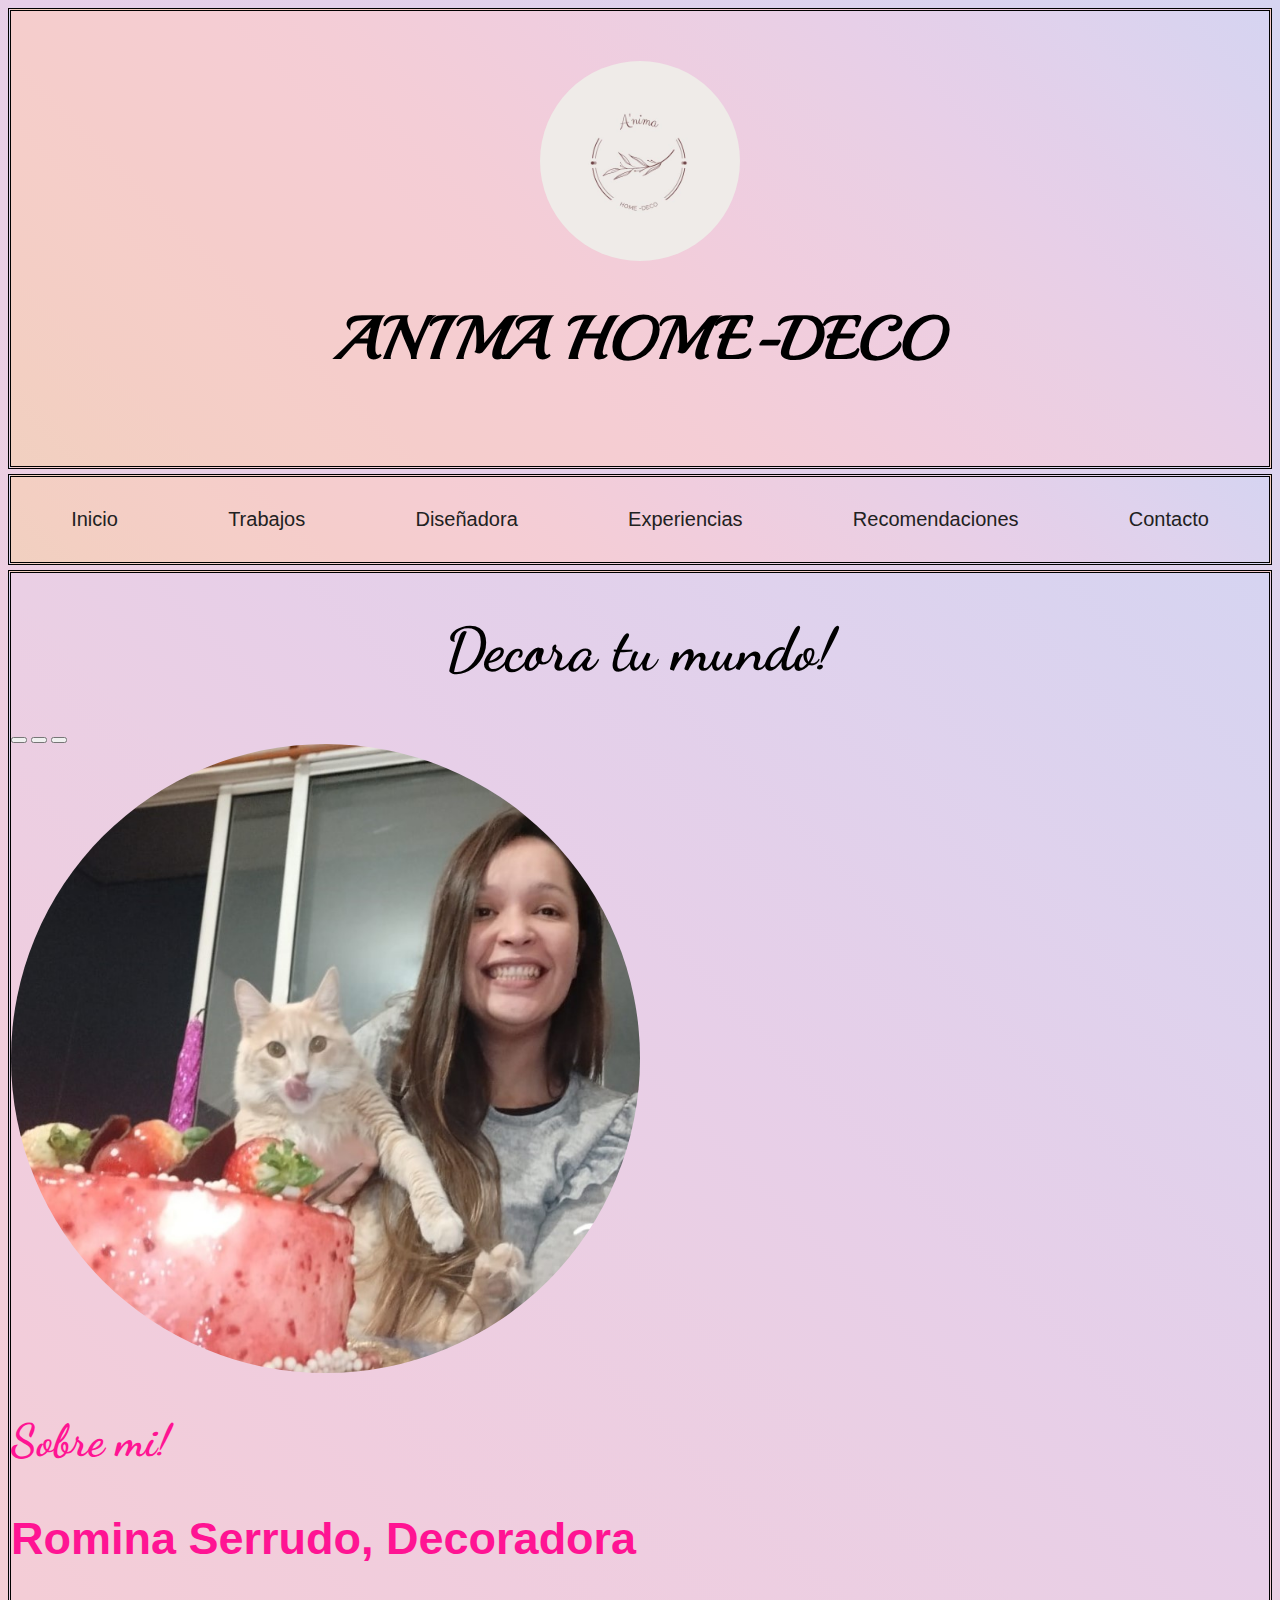
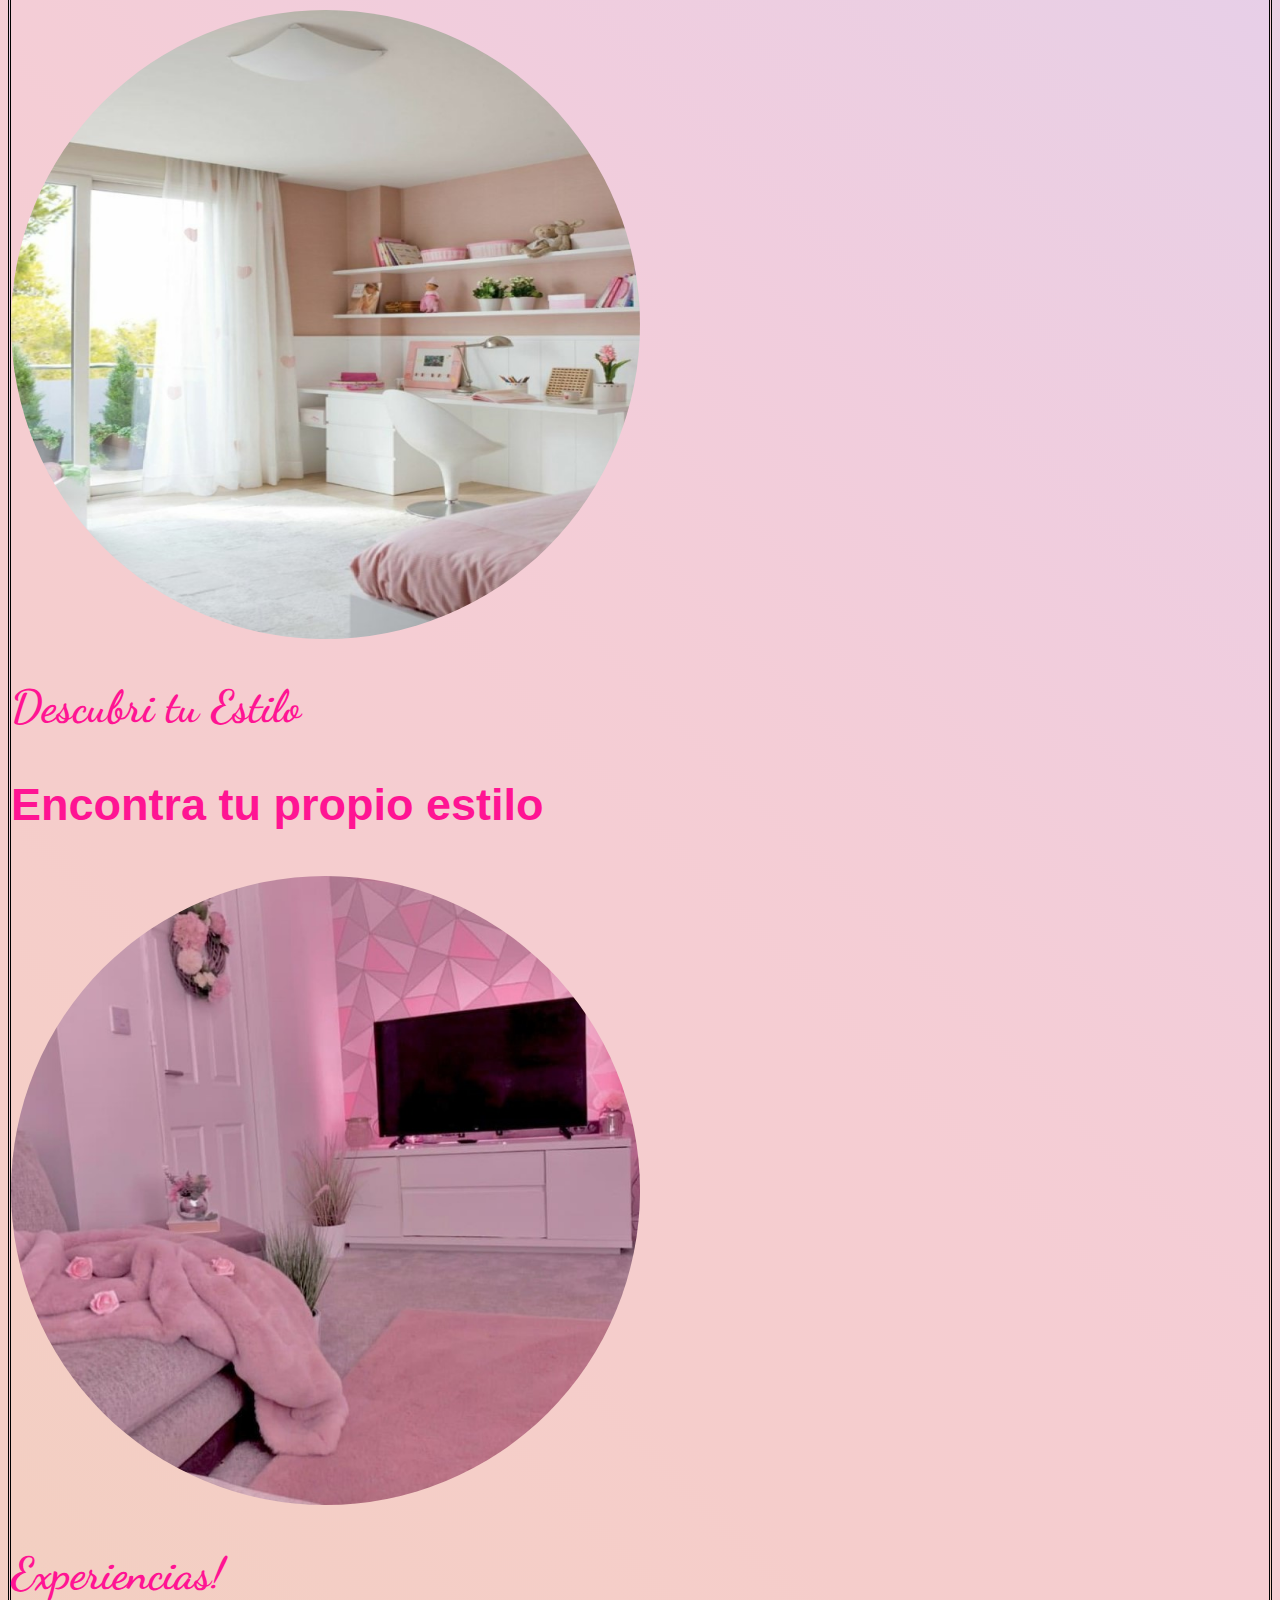
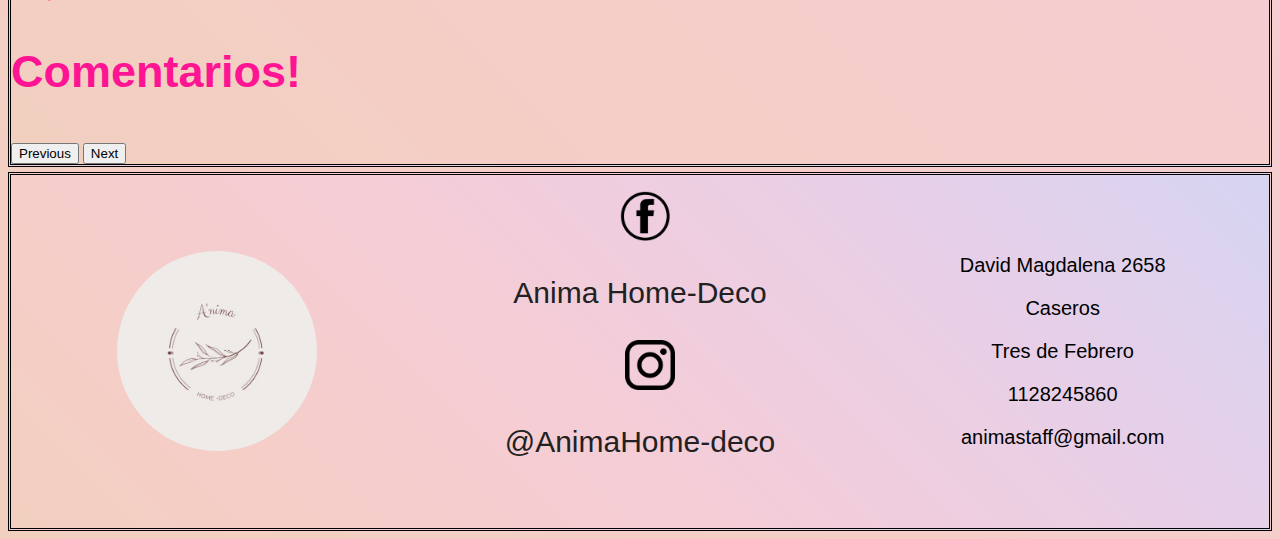
<file: index.html>
<!DOCTYPE html>
<html lang="en">
<head>
    <meta charset="UTF-8">
    <meta http-equiv="X-UA-Compatible" content="IE=edge">
    <meta name="viewport" content="width=device-width, initial-scale=1.0">


    <!--Link css bootstrap-->
    <link href="https://cdn.jsdelivr.net/npm/bootstrap@5.2.0-beta1/dist/css/bootstrap.min.css" rel="stylesheet" integrity="sha384-0evHe/X+R7YkIZDRvuzKMRqM+OrBnVFBL6DOitfPri4tjfHxaWutUpFmBp4vmVor" crossorigin="anonymous">
    <!--Fin Link css bootstrap-->

    <link rel="stylesheet" href="css/style.css">

    <link rel="preconnect" href="https://fonts.googleapis.com">
    <link rel="preconnect" href="https://fonts.gstatic.com" crossorigin>
    <link href="https://fonts.googleapis.com/css2?family=Playball&display=swap" rel="stylesheet">

    <link rel="preconnect" href="https://fonts.googleapis.com">
    <link rel="preconnect" href="https://fonts.gstatic.com" crossorigin>
    <link href="https://fonts.googleapis.com/css2?family=Ballet:opsz@16..72&family=Caveat&family=Dancing+Script&display=swap" rel="stylesheet">

    <link rel="stylesheet" href="https://cdnjs.cloudflare.com/ajax/libs/animate.css/4.1.1/animate.min.css"/>

    <meta name="description" content="Anima Home-Deco te asiste para lograr la decoracion que estas buscando, planeando o soñas, te damos ideas para todo tipo de ambientes.">

    <meta name="keywords" content="Decoracion, Interior, Exterior, Romina Serrudo, Anima, Ambientes, Colores, diseño">

    <title >Anima Home-Deco</title>
</head>
<body>

  <header>
    <a id="barralogo" href="index.html">
      <img class="logo animate__animated animate__rotateIn " src="imagenes/logoanima.jpeg" alt="Logo Anima">
    </a>
    <h1 class="animate__animated animate__fadeInDown" id="titulo"> ANIMA HOME-DECO</h1>
  </header>

  <nav> <!-- Navegacion -->

    <ul class="nav nav-pills">
      <li class="nav-item">
        <a class="nav-link" aria-current="page" href="index.html">Inicio</a>
      </li>
      <li class="nav-item">
        <a class="nav-link" href="trabajos.html">Trabajos</a>
      </li>
      <li class="nav-item">
        <a class="nav-link" href="personal.html">Diseñadora</a>
      </li>
      <li class="nav-item">
        <a class="nav-link" href="experiencias.html">Experiencias</a>
      </li>
      <li class="nav-item">
        <a class="nav-link" href="recomendaciones.html">Recomendaciones</a>
      </li>
      <li class="nav-item">
        <a class="nav-link" href="contacto.html">Contacto</a>
      </li>
    </ul>

  </nav>   <!-- Cierre Navegacion -->

  <main>

    <h1>Decora tu mundo!</h1>

     
   <div id="carouselExampleCaptions" class="carousel slide" data-bs-ride="false">
      <div class="carousel-indicators">
        <button type="button" data-bs-target="#carouselExampleCaptions" data-bs-slide-to="0" class="active" aria-current="true" aria-label="Slide 1"></button>
        <button type="button" data-bs-target="#carouselExampleCaptions" data-bs-slide-to="1" aria-label="Slide 2"></button>
        <button type="button" data-bs-target="#carouselExampleCaptions" data-bs-slide-to="2" aria-label="Slide 3"></button>
      </div>
      <div class="carousel-inner">
        <div class="carousel-item active">
          <a href="personal.html"><img src="imagenes/rominueva.jpg" class="img-thumbnail mx-auto d-block imagenes" alt="romi"></a>
          <div class="carousel-caption d-none-block d-md-block">
            <h2 class="caption">Sobre mi!</h2>
            <p class="caption"><strong>Romina Serrudo, Decoradora</strong></p>
          </div>
        </div>
        <div class="carousel-item">
          <a href="recomendaciones.html"><img src="imagenes/diseno de interior 5 nueva.jpg" class="img-thumbnail mx-auto d-block imagenes" alt="foto2"></a>
          <div class="carousel-caption d-none-block d-md-block">
            <h2 class="caption">Descubri tu Estilo</h2>
            <p class="caption"><strong>Encontra tu propio estilo</strong></p>
          </div>
        </div>
        <div class="carousel-item">
          <a href="experiencias.html"><img src="imagenes/diseno de interior nueva.jpg" class="img-thumbnail mx-auto d-block imagenes" alt="diseño6"></a>
          <div class="carousel-caption d-none-block d-md-block">
            <h2 class="caption">Experiencias!</h2>
            <p class="caption"><strong>Comentarios!</strong></p>
          </div>
        </div>
      </div>
      <button class="carousel-control-prev" type="button" data-bs-target="#carouselExampleCaptions" data-bs-slide="prev">
        <span class="carousel-control-prev-icon" aria-hidden="true"></span>
        <span class="visually-hidden">Previous</span>
      </button>
      <button class="carousel-control-next" type="button" data-bs-target="#carouselExampleCaptions" data-bs-slide="next">
        <span class="carousel-control-next-icon" aria-hidden="true"></span>
        <span class="visually-hidden">Next</span>
      </button>
    </div>

    
    
  </main>

  <footer class="gridfooter">
       <a id="barralogo" href="index.html">
          <img class="logo" src="imagenes/logoanima.jpeg" alt="Logo Anima">
       </a>
    <ul>
       <li>
          <a class="nav-link" href="#.html">
             <img class="logocontacto" src="imagenes/icono fb 2.png" alt="fb">
             <p >Anima Home-Deco</p>
          </a>
        
       </li>
       <li>
          <a  class="nav-link" href="#.html">
             <img class="logocontacto" src="imagenes/icono instagram.png" alt="instagram">
             <p>@AnimaHome-deco</p>
          </a>
       </li>
    </ul>
    <ul class="contenedor__interno--footer">
      <li>David Magdalena 2658</li>
      <li>Caseros</li>
      <li>Tres de Febrero</li>
      <li>1128245860</li>
      <li>animastaff@gmail.com</li>
    </ul>
  </footer>

  <!--Link js bootstrap-->
  <script src="https://cdn.jsdelivr.net/npm/bootstrap@5.2.0-beta1/dist/js/bootstrap.bundle.min.js" integrity="sha384-pprn3073KE6tl6bjs2QrFaJGz5/SUsLqktiwsUTF55Jfv3qYSDhgCecCxMW52nD2" crossorigin="anonymous"></script>
  <!-- Fin Link js bootstrap-->

</body>
</html>
</file>
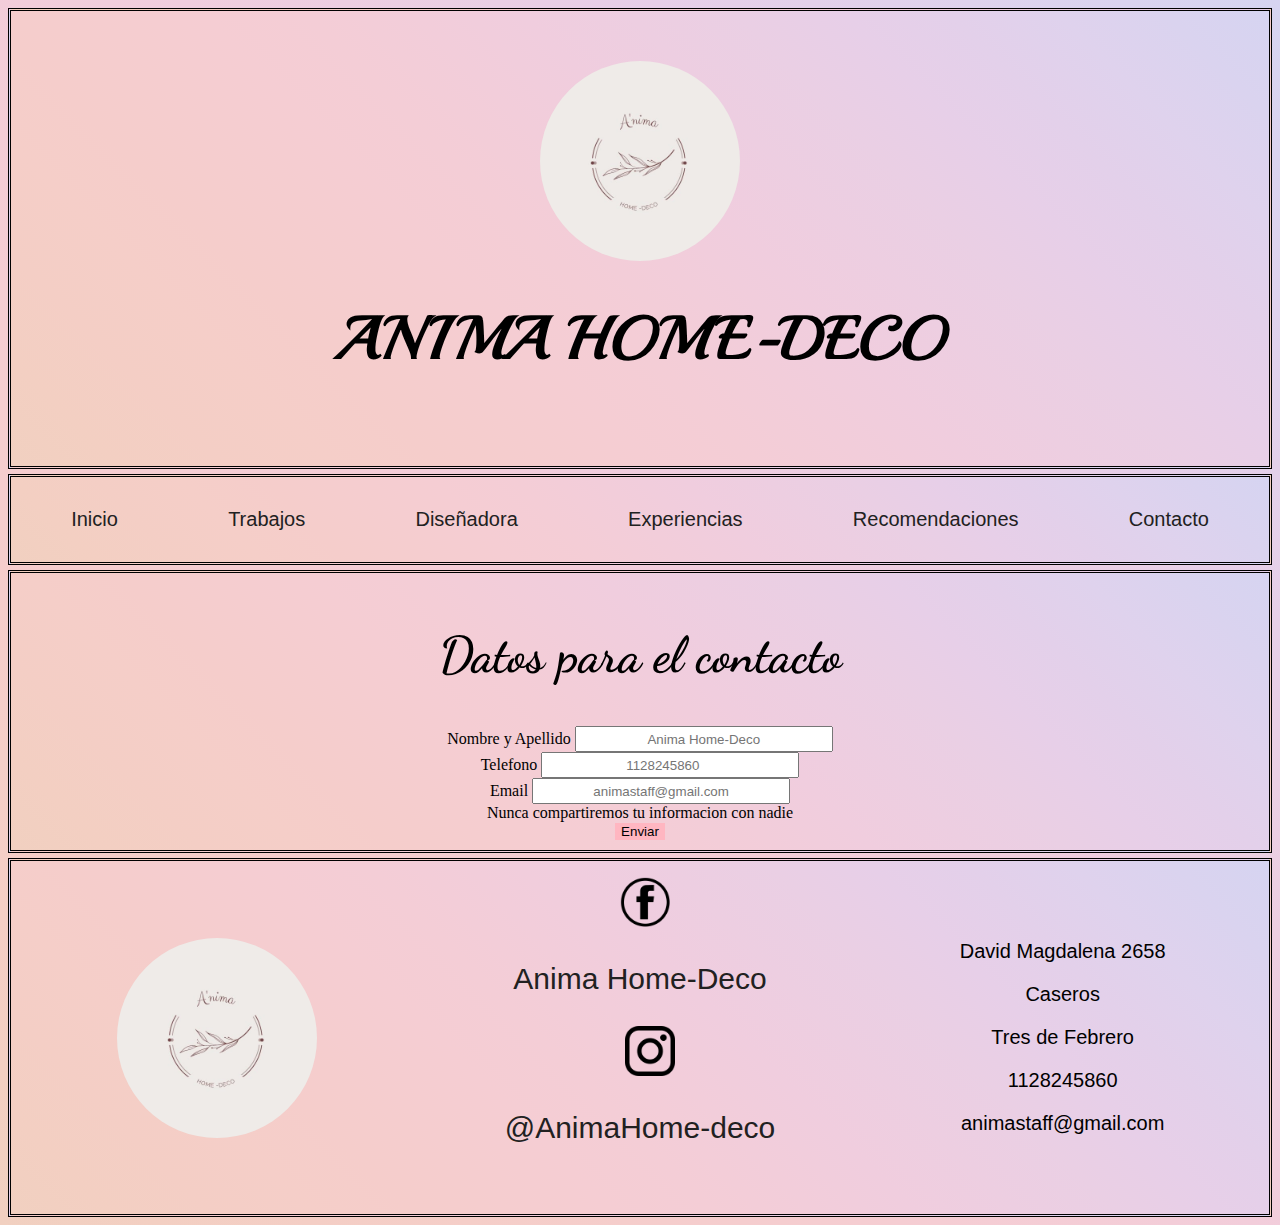
<file: contacto.html>
<!DOCTYPE html>
<html lang="en">
  <head>
    <meta charset="UTF-8">
    <meta http-equiv="X-UA-Compatible" content="IE=edge">
    <meta name="viewport" content="width=device-width, initial-scale=1.0">

    <!--Link css bootstrap-->
    <link href="https://cdn.jsdelivr.net/npm/bootstrap@5.2.0-beta1/dist/css/bootstrap.min.css" rel="stylesheet" integrity="sha384-0evHe/X+R7YkIZDRvuzKMRqM+OrBnVFBL6DOitfPri4tjfHxaWutUpFmBp4vmVor" crossorigin="anonymous">
    <!--Fin Link css bootstrap-->

    
    <link rel="stylesheet" href="css/style.css">

    <link rel="preconnect" href="https://fonts.googleapis.com">
    <link rel="preconnect" href="https://fonts.gstatic.com" crossorigin>
    <link href="https://fonts.googleapis.com/css2?family=Playball&display=swap" rel="stylesheet">

    <link rel="preconnect" href="https://fonts.googleapis.com">
    <link rel="preconnect" href="https://fonts.gstatic.com" crossorigin>
    <link href="https://fonts.googleapis.com/css2?family=Ballet:opsz@16..72&family=Caveat&family=Dancing+Script&display=swap" rel="stylesheet">

    <link rel="stylesheet" href="https://cdnjs.cloudflare.com/ajax/libs/animate.css/4.1.1/animate.min.css"/>

    <meta name="description" content="Dejanos tus datos para poder contactarnos y ayudarte en lo que necesites">

    <meta name="keywords" content="Contacto, reunion, cita, agenda, mensaje, solicitud, decoracion, pedido, presupuesto">

   
    <title >Contactate con nosotros</title>
</head>
<body>
  <header>
    <a id="barralogo" href="index.html">
      <img class="logo animate__animated animate__rotateIn" src="imagenes/logoanima.jpeg" alt="Logo Anima">
    </a>
    <h1 class="animate__animated animate__fadeInDown" id="titulo"> ANIMA HOME-DECO</h1>
  </header>
    
  </header>
  <nav> <!-- Navegacion -->

    <ul class="nav nav-pills">
      <li class="nav-item">
        <a class="nav-link" aria-current="page" href="index.html">Inicio</a>
      </li>
      <li class="nav-item">
        <a class="nav-link" href="trabajos.html">Trabajos</a>
      </li>
      <li class="nav-item">
        <a class="nav-link" href="personal.html">Diseñadora</a>
      </li>
      <li class="nav-item">
        <a class="nav-link" href="experiencias.html">Experiencias</a>
      </li>
      <li class="nav-item">
        <a class="nav-link" href="recomendaciones.html">Recomendaciones</a>
      </li>
      <li class="nav-item">
        <a class="nav-link" href="contacto.html">Contacto</a>
      </li>
    </ul>

  </nav>   <!-- Cierre Navegacion -->

  <main>

  <article class="contenedor__formulario"> 
    

     <form class="formulario" action="" method="GET" enctype="multipart/form-data">
      <div class="mb-3">
        <h2>Datos para el contacto</h2>
        <label for="Nombre" class="form-label">Nombre y Apellido</label>
        <input type="text" class="form-control" id="formGroupExampleInput" placeholder="Anima Home-Deco">
      </div>

      <div class="mb-3">
        <label for="Telefono" class="form-label">Telefono</label>
        <input type="number" class="form-control" id="formGroupExampleInput" placeholder="1128245860">
      </div>

      <div class="mb-3">
        <label for="email" class="form-label">Email</label>
        <input type="email" class="form-control" id="exampleInputEmail1" aria-describedby="emailHelp" placeholder="animastaff@gmail.com">
        <div id="emailHelp" class="form-text">Nunca compartiremos tu informacion con nadie</div>
      </div>

      <div class="d-grid gap-2 col-6 mx-auto">
        <button class="btn btn-primary" type="submit">Enviar</button>
      </div>

     </form>

  </article>

  </main>  


  <footer class="gridfooter">
    <a id="barralogo" href="index.html">
       <img class="logo" src="imagenes/logoanima.jpeg" alt="Logo Anima">
    </a>
 <ul>
    <li>
       <a class="nav-link" href="#.html">
          <img class="logocontacto" src="imagenes/icono fb 2.png" alt="fb">
          <p >Anima Home-Deco</p>
       </a>
     
    </li>
    <li>
       <a  class="nav-link" href="#.html">
          <img class="logocontacto" src="imagenes/icono instagram.png" alt="instagram">
          <p>@AnimaHome-deco</p>
       </a>
    </li>
 </ul>
 <ul class="contenedor__interno--footer">
   <li>David Magdalena 2658</li>
   <li>Caseros</li>
   <li>Tres de Febrero</li>
   <li>1128245860</li>
   <li>animastaff@gmail.com</li>
 </ul>
</footer>

  <!--Link js bootstrap-->
  <script src="https://cdn.jsdelivr.net/npm/bootstrap@5.2.0-beta1/dist/js/bootstrap.bundle.min.js" integrity="sha384-pprn3073KE6tl6bjs2QrFaJGz5/SUsLqktiwsUTF55Jfv3qYSDhgCecCxMW52nD2" crossorigin="anonymous"></script>
  <!-- Fin Link js bootstrap-->
</body>
</html>
</file>
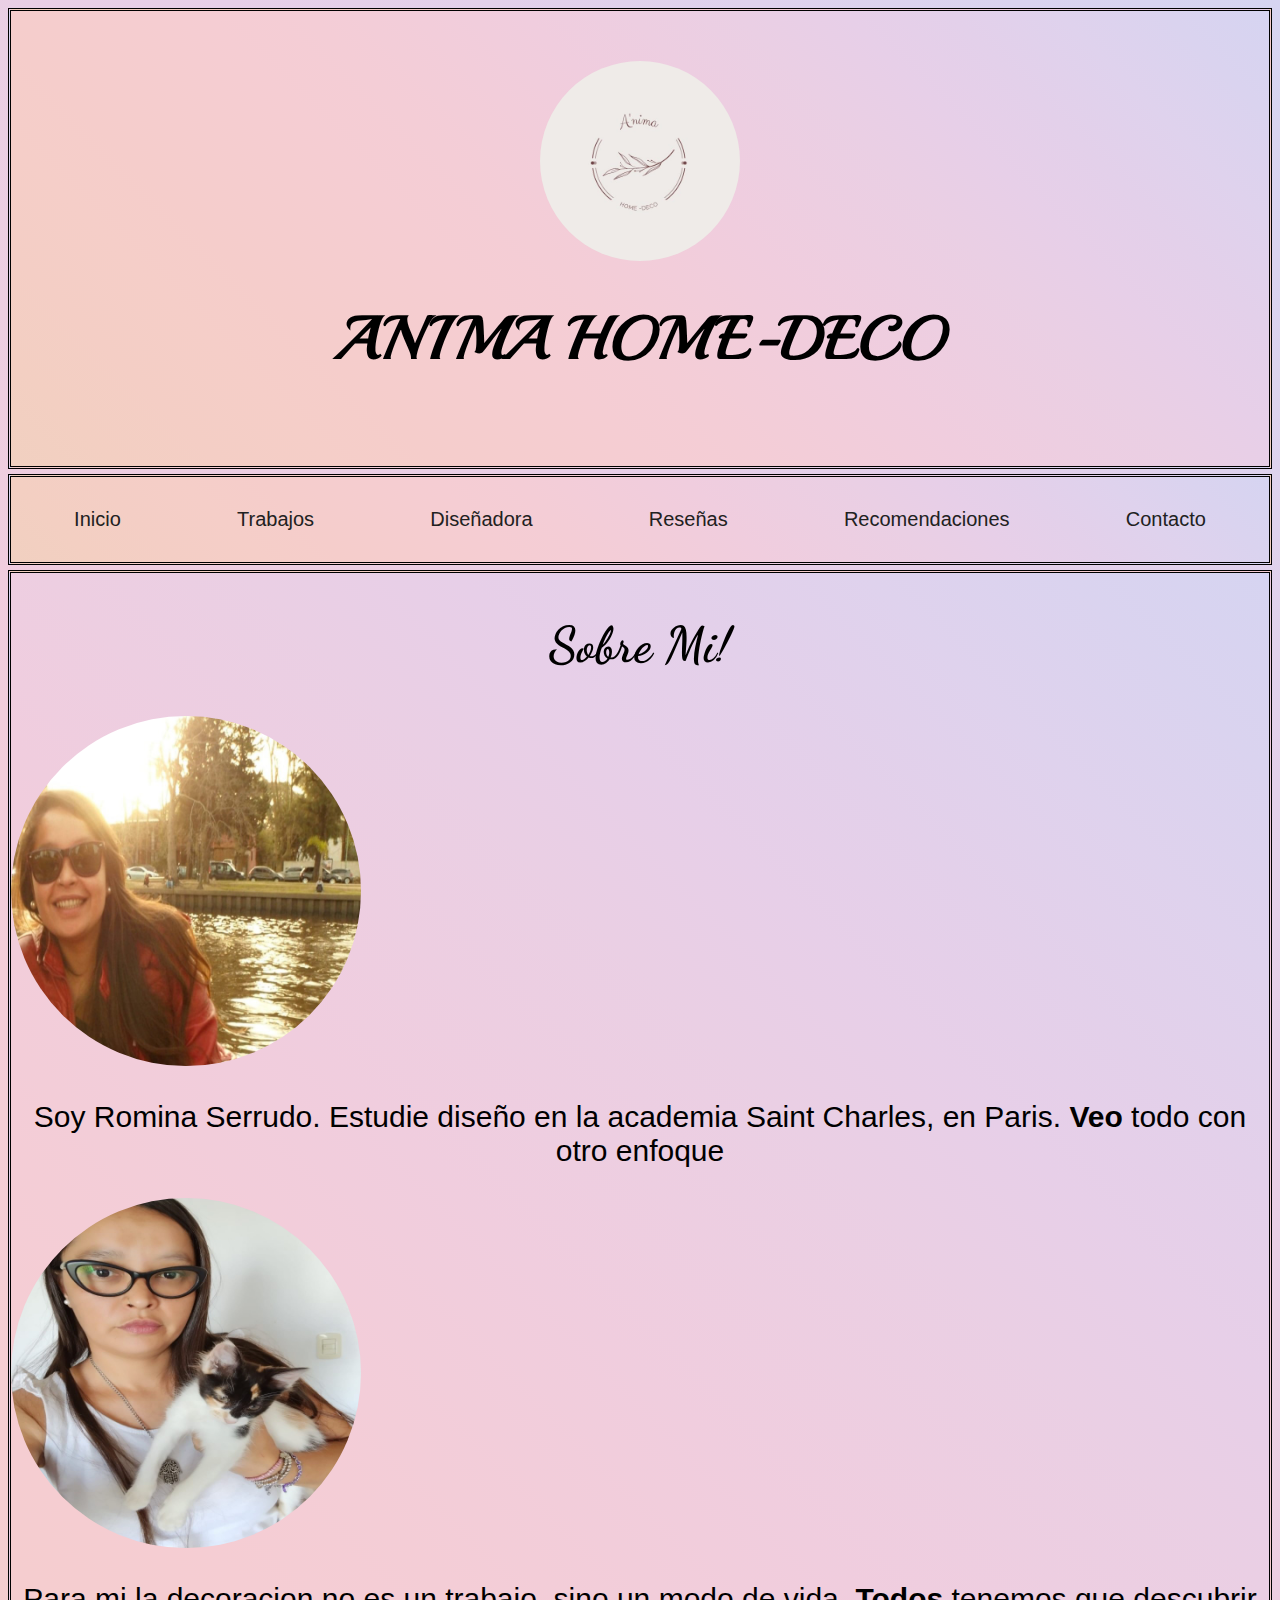
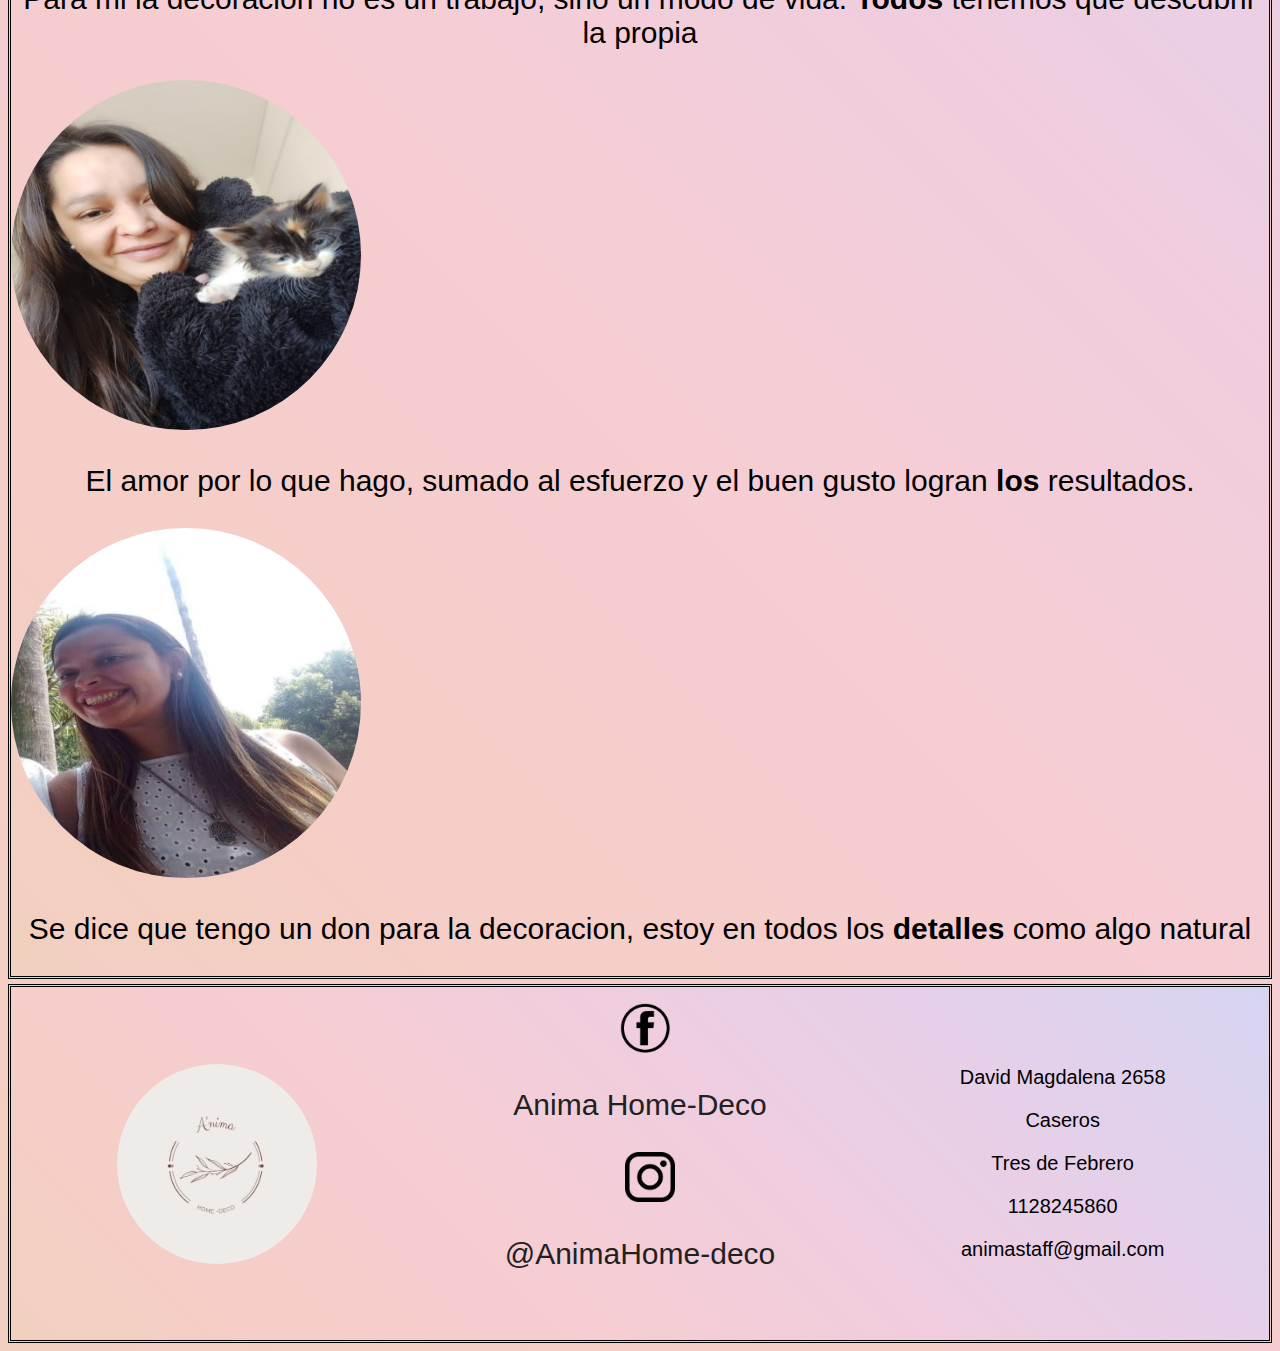
<file: diseñadora.html>
<!DOCTYPE html>
<html lang="en">
  <head>
    <meta charset="UTF-8">
    <meta http-equiv="X-UA-Compatible" content="IE=edge">
    <meta name="viewport" content="width=device-width, initial-scale=1.0">


    <!--Link css bootstrap-->
    <link href="https://cdn.jsdelivr.net/npm/bootstrap@5.2.0-beta1/dist/css/bootstrap.min.css" rel="stylesheet" integrity="sha384-0evHe/X+R7YkIZDRvuzKMRqM+OrBnVFBL6DOitfPri4tjfHxaWutUpFmBp4vmVor" crossorigin="anonymous">
    <!--Fin Link css bootstrap-->


    <link rel="stylesheet" href="css/style.css">

    <link rel="preconnect" href="https://fonts.googleapis.com">
    <link rel="preconnect" href="https://fonts.gstatic.com" crossorigin>
    <link href="https://fonts.googleapis.com/css2?family=Playball&display=swap" rel="stylesheet">

    <link rel="preconnect" href="https://fonts.googleapis.com">
    <link rel="preconnect" href="https://fonts.gstatic.com" crossorigin>
    <link href="https://fonts.googleapis.com/css2?family=Ballet:opsz@16..72&family=Caveat&family=Dancing+Script&display=swap" rel="stylesheet">

    <link rel="stylesheet" href="https://cdnjs.cloudflare.com/ajax/libs/animate.css/4.1.1/animate.min.css"/>

    <meta name="description" content="Todos los datos para que conozcas mas sobre Anima!">

    <meta name="keywords" content="Romina Serrudo, Anima, Detalles, Experiencia, Portfolio, Carrera, Capacidades, Estudios, Trayectoria">

   
    <title >Todo sobre Anima</title>
</head>
<body>
  <header>
    <a id="barralogo" href="index.html">
      <img class="logo animate__animated animate__rotateIn" src="imagenes/logoanima.jpeg" alt="Logo Anima">
    </a>
    <h1 class="animate__animated animate__fadeInDown" id="titulo"> ANIMA HOME-DECO</h1>
    
  </header>
  <nav> <!-- Navegacion -->

    <ul class="nav nav-pills">
      <li class="nav-item">
        <a class="nav-link" aria-current="page" href="index.html">Inicio</a>
      </li>
      <li class="nav-item">
        <a class="nav-link" href="trabajos.html">Trabajos</a>
      </li>
      <li class="nav-item">
        <a class="nav-link" href="diseñadora.html">Diseñadora</a>
      </li>
      <li class="nav-item">
        <a class="nav-link" href="experiencias.html">Reseñas</a>
      </li>
      <li class="nav-item">
        <a class="nav-link" href="recomendaciones.html">Recomendaciones</a>
      </li>
      <li class="nav-item">
        <a class="nav-link" href="contacto.html">Contacto</a>
      </li>
    </ul>

  </nav>   <!-- Cierre Navegacion -->
 
  <main>

    <div class="container">
      <div class="row">
        <h2>Sobre Mi!</h2>
      </div>
      <div class="row">
        <div class="col">
          <img class="img-fluid img-thumbnail mx-auto d-block diseños__tamaño" src="imagenes/romina5.jpg" alt="primerdiseño">
          <p style="text-align: center;">Soy Romina Serrudo. Estudie diseño en la academia Saint Charles, en Paris. <strong>Veo</strong> todo con otro enfoque</p>
        </div>
        <div class="col">
          <img class="img-fluid img-thumbnail mx-auto d-block diseños__tamaño" src="imagenes/romina3.jpg" alt="segundodiseño">
          <p style="text-align: center;">Para mi la decoracion no es un trabajo, sino un modo de vida. <strong>Todos</strong> tenemos que descubrir la propia</p>
        </div>
      </div>

      <div class="row">
        <div class="col">
          <img class="img-fluid img-thumbnail mx-auto d-block diseños__tamaño" src="imagenes/romina1.jpg" alt="tercerdiseño">
          <p style="text-align: center;">El amor por lo que hago, sumado al esfuerzo y el buen gusto logran <strong>los</strong>  resultados.</p>
        </div>
        <div class="col">
          <img class="img-fluid img-thumbnail mx-auto d-block diseños__tamaño" src="imagenes/romina4.jpg" alt="cuartodiseño">
          <p style="text-align: center;">Se dice que tengo un don para la decoracion, estoy en todos los <strong>detalles</strong> como algo natural</p>
        </div>
      </div>

  </main>

  <footer class="gridfooter">
    <a id="barralogo" href="index.html">
       <img class="logo" src="imagenes/logoanima.jpeg" alt="Logo Anima">
    </a>
 <ul>
    <li>
       <a class="nav-link" href="#.html">
          <img class="logocontacto" src="imagenes/icono fb 2.png" alt="fb">
          <p >Anima Home-Deco</p>
       </a>
     
    </li>
    <li>
       <a  class="nav-link" href="#.html">
          <img class="logocontacto" src="imagenes/icono instagram.png" alt="instagram">
          <p>@AnimaHome-deco</p>
       </a>
    </li>
 </ul>
 <ul class="contenedor__interno--footer">
   <li>David Magdalena 2658</li>
   <li>Caseros</li>
   <li>Tres de Febrero</li>
   <li>1128245860</li>
   <li>animastaff@gmail.com</li>
 </ul>
</footer>

  <!--Link js bootstrap-->
  <script src="https://cdn.jsdelivr.net/npm/bootstrap@5.2.0-beta1/dist/js/bootstrap.bundle.min.js" integrity="sha384-pprn3073KE6tl6bjs2QrFaJGz5/SUsLqktiwsUTF55Jfv3qYSDhgCecCxMW52nD2" crossorigin="anonymous"></script>
  <!-- Fin Link js bootstrap-->

</body>
</html>
</file>
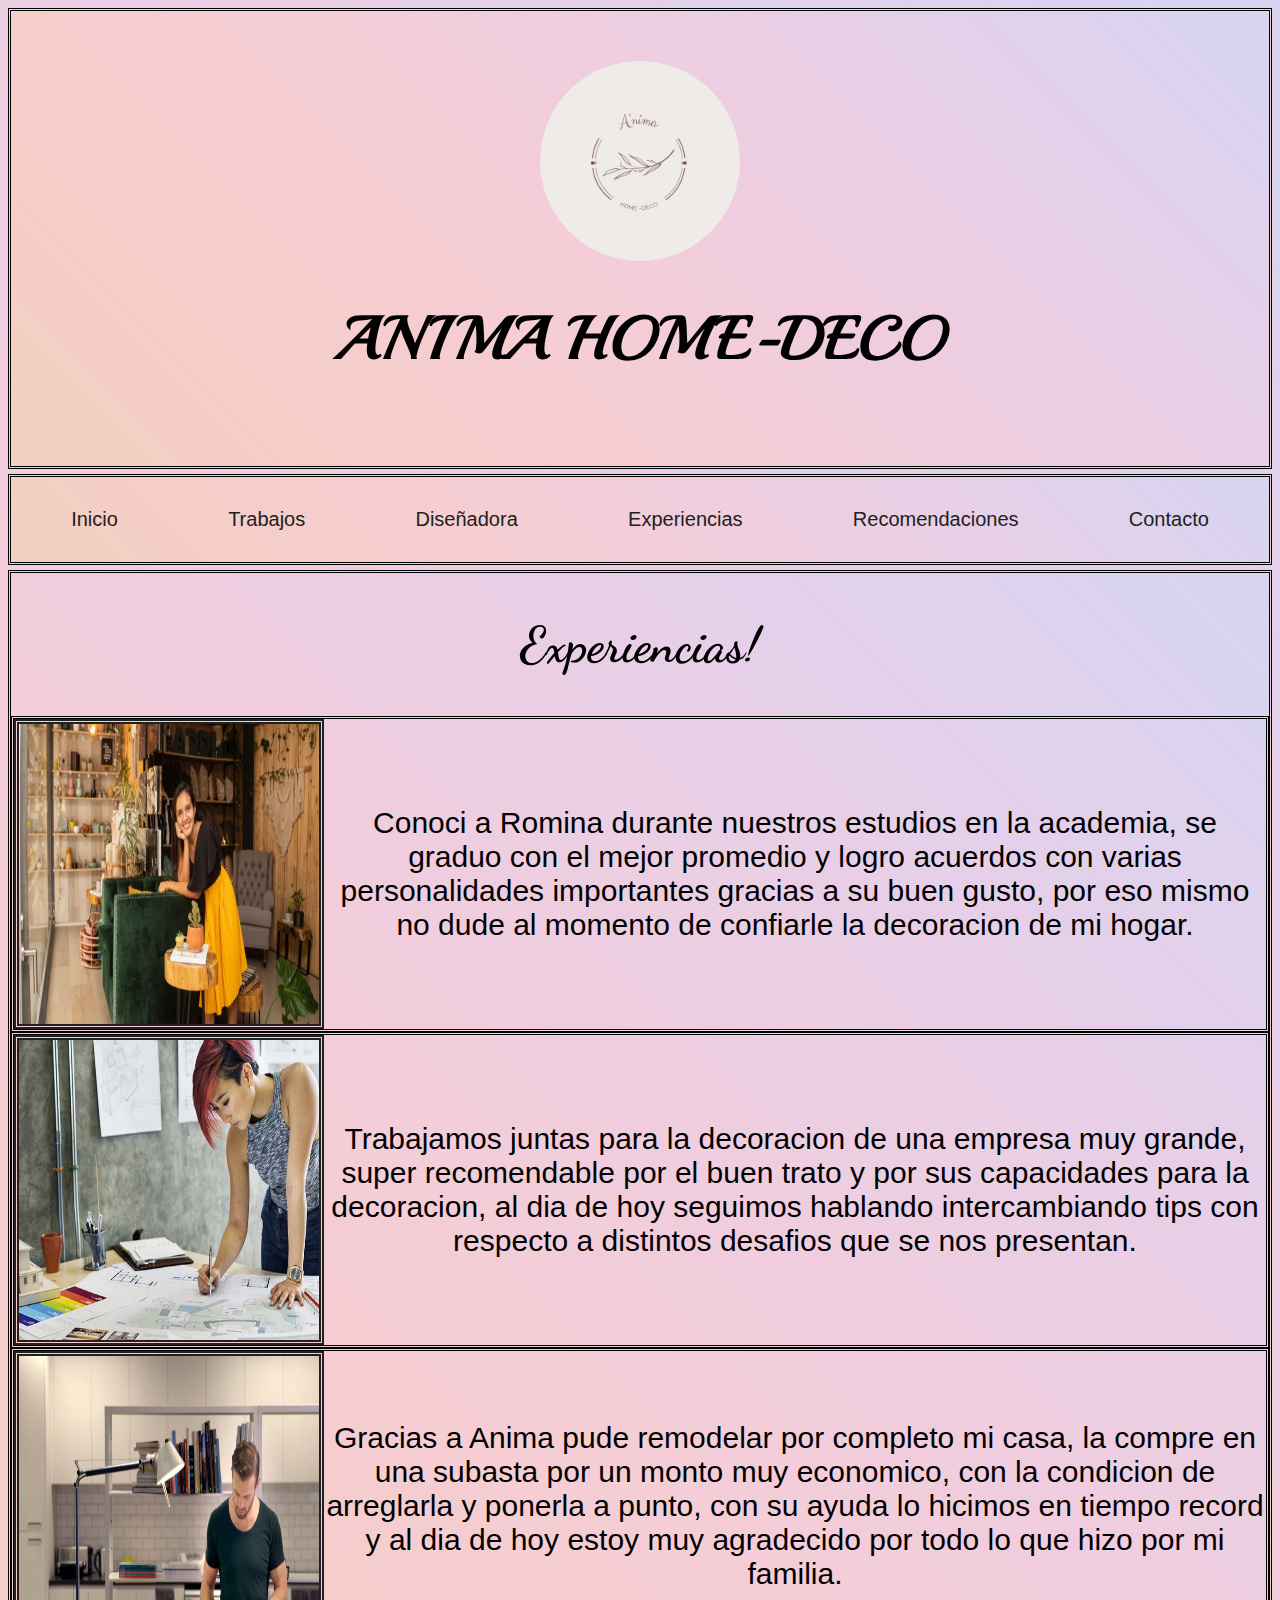
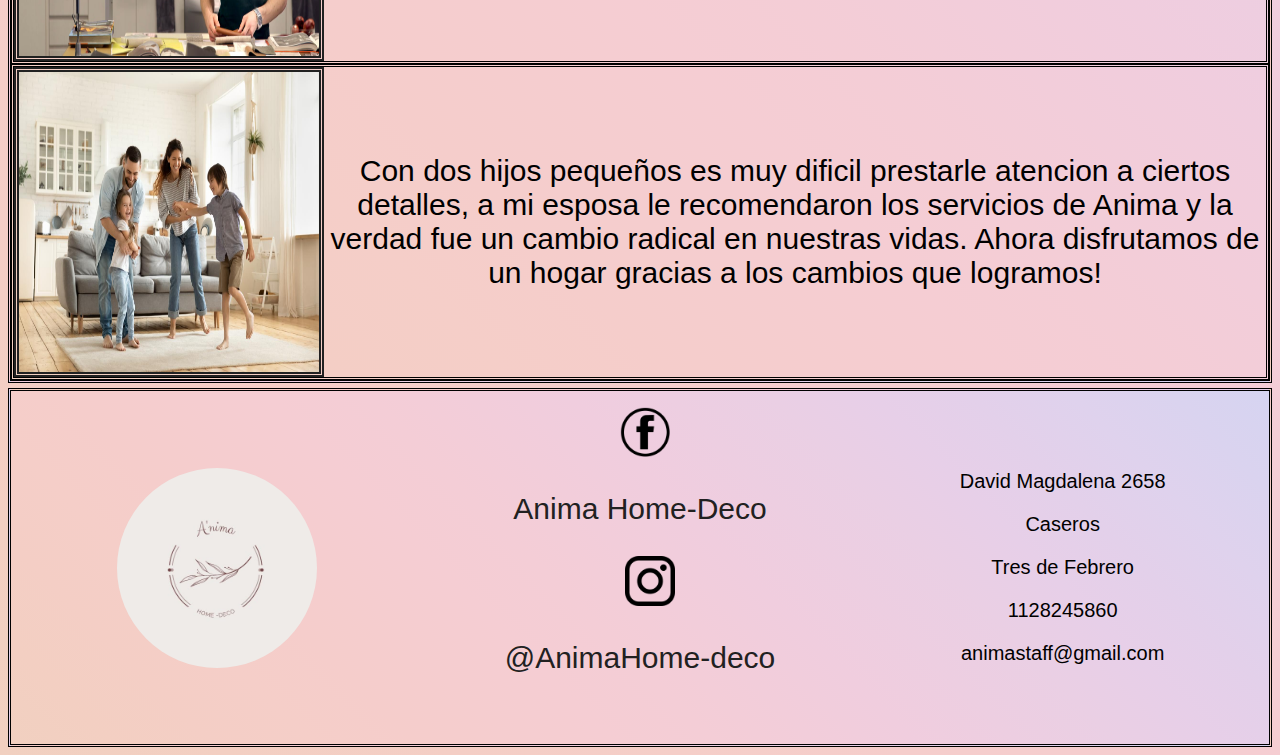
<file: experiencias.html>
<!DOCTYPE html>
<html lang="en">
<head>
    <meta charset="UTF-8">
    <meta http-equiv="X-UA-Compatible" content="IE=edge">
    <meta name="viewport" content="width=device-width, initial-scale=1.0">

    <!--Link css bootstrap-->
    <link href="https://cdn.jsdelivr.net/npm/bootstrap@5.2.0-beta1/dist/css/bootstrap.min.css" rel="stylesheet" integrity="sha384-0evHe/X+R7YkIZDRvuzKMRqM+OrBnVFBL6DOitfPri4tjfHxaWutUpFmBp4vmVor" crossorigin="anonymous">
    <!--Fin Link css bootstrap-->

    <link rel="stylesheet" href="css/style.css">

    <link rel="preconnect" href="https://fonts.googleapis.com">
    <link rel="preconnect" href="https://fonts.gstatic.com" crossorigin>
    <link href="https://fonts.googleapis.com/css2?family=Playball&display=swap" rel="stylesheet">

    <link rel="preconnect" href="https://fonts.googleapis.com">
    <link rel="preconnect" href="https://fonts.gstatic.com" crossorigin>
    <link href="https://fonts.googleapis.com/css2?family=Ballet:opsz@16..72&family=Caveat&family=Dancing+Script&display=swap" rel="stylesheet">

    <link rel="stylesheet" href="https://cdnjs.cloudflare.com/ajax/libs/animate.css/4.1.1/animate.min.css"/>

    <meta name="description" content="Distintas reseñas de colegas acerca de la experiencia Anima">

    <meta name="keywords" content="socios, compañeros, aval, sorprendidos, recomendaciones, satisfechos, contentos, amigos, historias">

   
    <title >Experiencias Anima</title>
</head>
<body>

  <header>
    <a id="barralogo" href="index.html">
      <img class="logo animate__animated animate__rotateIn" src="imagenes/logoanima.jpeg" alt="Logo Anima">
    </a>
    <h1 class="animate__animated animate__fadeInDown" id="titulo"> ANIMA HOME-DECO</h1>
  </header>
  
  <nav> <!-- Navegacion -->

    <ul class="nav nav-pills">
      <li class="nav-item">
        <a class="nav-link" aria-current="page" href="index.html">Inicio</a>
      </li>
      <li class="nav-item">
        <a class="nav-link" href="trabajos.html">Trabajos</a>
      </li>
      <li class="nav-item">
        <a class="nav-link" href="personal.html">Diseñadora</a>
      </li>
      <li class="nav-item">
        <a class="nav-link" href="experiencias.html">Experiencias</a>
      </li>
      <li class="nav-item">
        <a class="nav-link" href="recomendaciones.html">Recomendaciones</a>
      </li>
      <li class="nav-item">
        <a class="nav-link" href="contacto.html">Contacto</a>
      </li>
    </ul>

  </nav>   <!-- Cierre Navegacion -->
  <main>

    <h2 style="text-align:center">Experiencias!</h2>

    <section class="testimonios">
      <img class="testimonios__tamaños" src="imagenes/test 1.jpg" alt="testimonio 1">
      <p>Conoci a Romina durante nuestros estudios en la academia, se graduo con el mejor promedio y logro acuerdos con varias personalidades importantes gracias a su buen gusto, por eso mismo no dude al momento de confiarle la decoracion de mi hogar.</p>
    </section>

    <section class="testimonios">
      <img class="testimonios__tamaños" src="imagenes/test 2.jpg" alt="testimonio 2">
      <p>Trabajamos juntas para la decoracion de una empresa muy grande, super recomendable por el buen trato y por sus capacidades para la decoracion, al dia de hoy seguimos hablando intercambiando tips con respecto a distintos desafios que se nos presentan.
      </p>
    </section>

    <section class="testimonios">
      <img class="testimonios__tamaños" src="imagenes/test 3.jpg" alt="testimonio 3">
      <p>Gracias a Anima pude remodelar por completo mi casa, la compre en una subasta por un monto muy economico, con la condicion de arreglarla y ponerla a punto, con su ayuda lo hicimos en tiempo record y al dia de hoy estoy muy agradecido por todo lo que hizo por mi familia.</p>
    </section>

    <section class="testimonios">
      <img class="testimonios__tamaños" src="imagenes/test 4.jpg" alt="testimonio 4">
      <p>Con dos hijos pequeños es muy dificil prestarle atencion a ciertos detalles, a mi esposa le recomendaron los servicios de Anima y la verdad fue un cambio radical en nuestras vidas. Ahora disfrutamos de un hogar gracias a los cambios que logramos!</p>
    </section>



  </main>

  <footer class="gridfooter">
    <a id="barralogo" href="index.html">
       <img class="logo" src="imagenes/logoanima.jpeg" alt="Logo Anima">
    </a>
 <ul>
    <li>
       <a class="nav-link" href="#.html">
          <img class="logocontacto" src="imagenes/icono fb 2.png" alt="fb">
          <p >Anima Home-Deco</p>
       </a>
     
    </li>
    <li>
       <a  class="nav-link" href="#.html">
          <img class="logocontacto" src="imagenes/icono instagram.png" alt="instagram">
          <p>@AnimaHome-deco</p>
       </a>
    </li>
 </ul>
 <ul class="contenedor__interno--footer">
   <li>David Magdalena 2658</li>
   <li>Caseros</li>
   <li>Tres de Febrero</li>
   <li>1128245860</li>
   <li>animastaff@gmail.com</li>
 </ul>
</footer>

<!--Link js bootstrap-->
<script src="https://cdn.jsdelivr.net/npm/bootstrap@5.2.0-beta1/dist/js/bootstrap.bundle.min.js" integrity="sha384-pprn3073KE6tl6bjs2QrFaJGz5/SUsLqktiwsUTF55Jfv3qYSDhgCecCxMW52nD2" crossorigin="anonymous"></script>
<!-- Fin Link js bootstrap-->
</body>
</html>
</file>
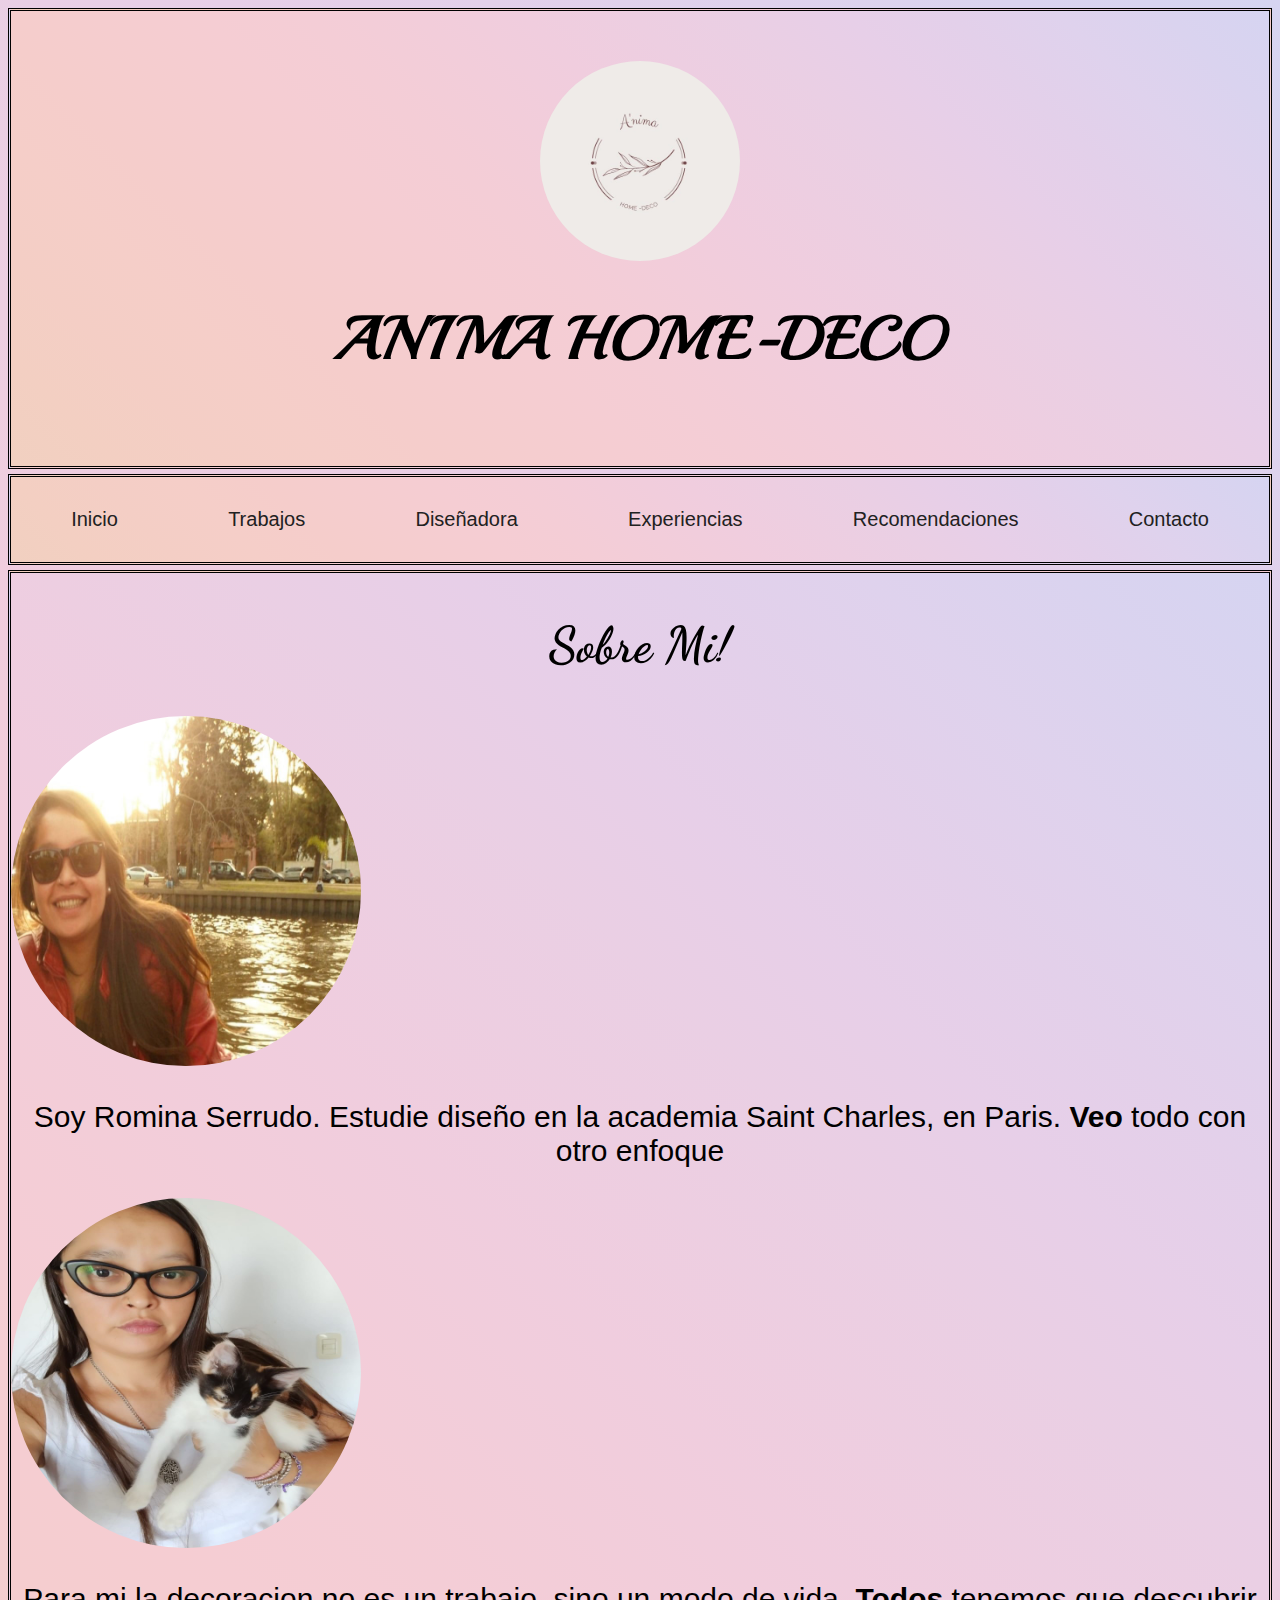
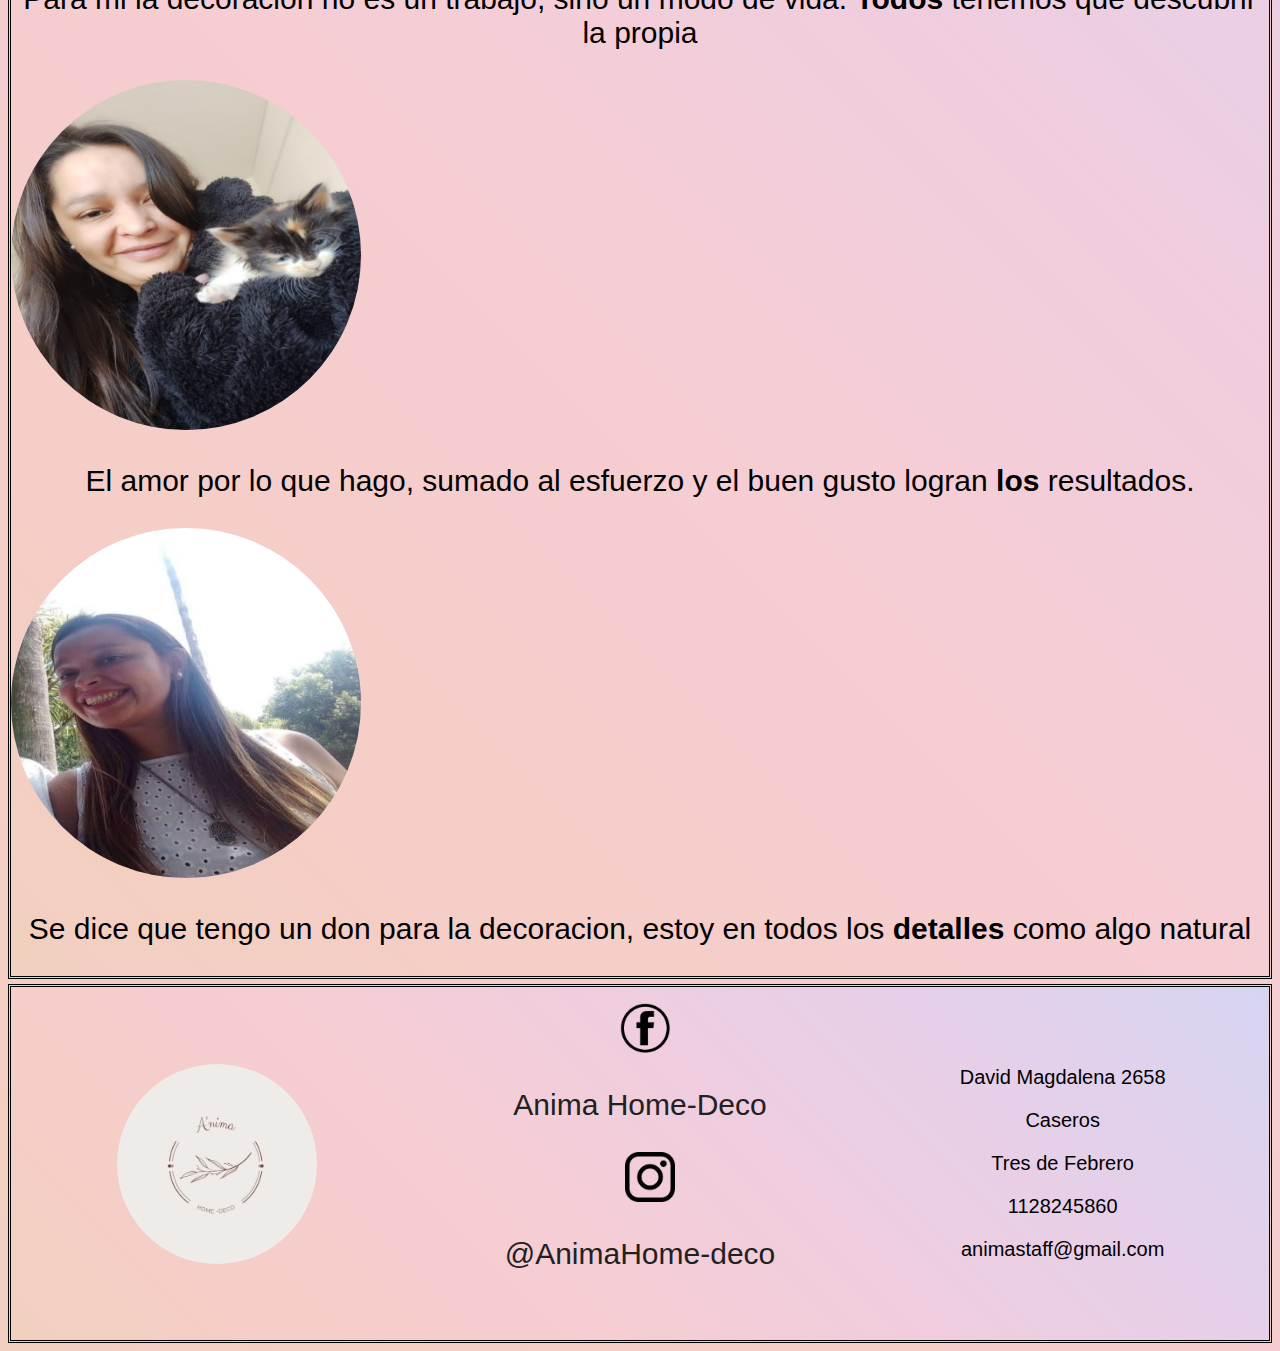
<file: personal.html>
<!DOCTYPE html>
<html lang="en">
  <head>
    <meta charset="UTF-8">
    <meta http-equiv="X-UA-Compatible" content="IE=edge">
    <meta name="viewport" content="width=device-width, initial-scale=1.0">


    <!--Link css bootstrap-->
    <link href="https://cdn.jsdelivr.net/npm/bootstrap@5.2.0-beta1/dist/css/bootstrap.min.css" rel="stylesheet" integrity="sha384-0evHe/X+R7YkIZDRvuzKMRqM+OrBnVFBL6DOitfPri4tjfHxaWutUpFmBp4vmVor" crossorigin="anonymous">
    <!--Fin Link css bootstrap-->


    <link rel="stylesheet" href="css/style.css">

    <link rel="preconnect" href="https://fonts.googleapis.com">
    <link rel="preconnect" href="https://fonts.gstatic.com" crossorigin>
    <link href="https://fonts.googleapis.com/css2?family=Playball&display=swap" rel="stylesheet">

    <link rel="preconnect" href="https://fonts.googleapis.com">
    <link rel="preconnect" href="https://fonts.gstatic.com" crossorigin>
    <link href="https://fonts.googleapis.com/css2?family=Ballet:opsz@16..72&family=Caveat&family=Dancing+Script&display=swap" rel="stylesheet">

    <link rel="stylesheet" href="https://cdnjs.cloudflare.com/ajax/libs/animate.css/4.1.1/animate.min.css"/>

    <meta name="description" content="Todos los datos para que conozcas mas sobre Anima!">

    <meta name="keywords" content="Romina Serrudo, Anima, Detalles, Experiencia, Portfolio, Carrera, Capacidades, Estudios, Trayectoria">

   
    <title >Todo sobre Anima</title>
</head>
<body>
  <header>
    <a id="barralogo" href="index.html">
      <img class="logo animate__animated animate__rotateIn" src="imagenes/logoanima.jpeg" alt="Logo Anima">
    </a>
    <h1 class="animate__animated animate__fadeInDown" id="titulo"> ANIMA HOME-DECO</h1>
    
  </header>
  <nav> <!-- Navegacion -->

    <ul class="nav nav-pills">
      <li class="nav-item">
        <a class="nav-link" aria-current="page" href="index.html">Inicio</a>
      </li>
      <li class="nav-item">
        <a class="nav-link" href="trabajos.html">Trabajos</a>
      </li>
      <li class="nav-item">
        <a class="nav-link" href="personal.html">Diseñadora</a>
      </li>
      <li class="nav-item">
        <a class="nav-link" href="experiencias.html">Experiencias</a>
      </li>
      <li class="nav-item">
        <a class="nav-link" href="recomendaciones.html">Recomendaciones</a>
      </li>
      <li class="nav-item">
        <a class="nav-link" href="contacto.html">Contacto</a>
      </li>
    </ul>

  </nav>   <!-- Cierre Navegacion -->
 
  <main>

    <div class="container">
      <div class="row">
        <h2>Sobre Mi!</h2>
      </div>
      <div class="row">
        <div class="col">
          <img class="img-fluid img-thumbnail mx-auto d-block diseños__tamaño" src="imagenes/romina5.jpg" alt="primerdiseño">
          <p style="text-align: center;">Soy Romina Serrudo. Estudie diseño en la academia Saint Charles, en Paris. <strong>Veo</strong> todo con otro enfoque</p>
        </div>
        <div class="col">
          <img class="img-fluid img-thumbnail mx-auto d-block diseños__tamaño" src="imagenes/romina3.jpg" alt="segundodiseño">
          <p style="text-align: center;">Para mi la decoracion no es un trabajo, sino un modo de vida. <strong>Todos</strong> tenemos que descubrir la propia</p>
        </div>
      </div>

      <div class="row">
        <div class="col">
          <img class="img-fluid img-thumbnail mx-auto d-block diseños__tamaño" src="imagenes/romina1.jpg" alt="tercerdiseño">
          <p style="text-align: center;">El amor por lo que hago, sumado al esfuerzo y el buen gusto logran <strong>los</strong>  resultados.</p>
        </div>
        <div class="col">
          <img class="img-fluid img-thumbnail mx-auto d-block diseños__tamaño" src="imagenes/romina4.jpg" alt="cuartodiseño">
          <p style="text-align: center;">Se dice que tengo un don para la decoracion, estoy en todos los <strong>detalles</strong> como algo natural</p>
        </div>
      </div>

  </main>

  <footer class="gridfooter">
    <a id="barralogo" href="index.html">
       <img class="logo" src="imagenes/logoanima.jpeg" alt="Logo Anima">
    </a>
 <ul>
    <li>
       <a class="nav-link" href="#.html">
          <img class="logocontacto" src="imagenes/icono fb 2.png" alt="fb">
          <p >Anima Home-Deco</p>
       </a>
     
    </li>
    <li>
       <a  class="nav-link" href="#.html">
          <img class="logocontacto" src="imagenes/icono instagram.png" alt="instagram">
          <p>@AnimaHome-deco</p>
       </a>
    </li>
 </ul>
 <ul class="contenedor__interno--footer">
   <li>David Magdalena 2658</li>
   <li>Caseros</li>
   <li>Tres de Febrero</li>
   <li>1128245860</li>
   <li>animastaff@gmail.com</li>
 </ul>
</footer>

  <!--Link js bootstrap-->
  <script src="https://cdn.jsdelivr.net/npm/bootstrap@5.2.0-beta1/dist/js/bootstrap.bundle.min.js" integrity="sha384-pprn3073KE6tl6bjs2QrFaJGz5/SUsLqktiwsUTF55Jfv3qYSDhgCecCxMW52nD2" crossorigin="anonymous"></script>
  <!-- Fin Link js bootstrap-->

</body>
</html>
</file>
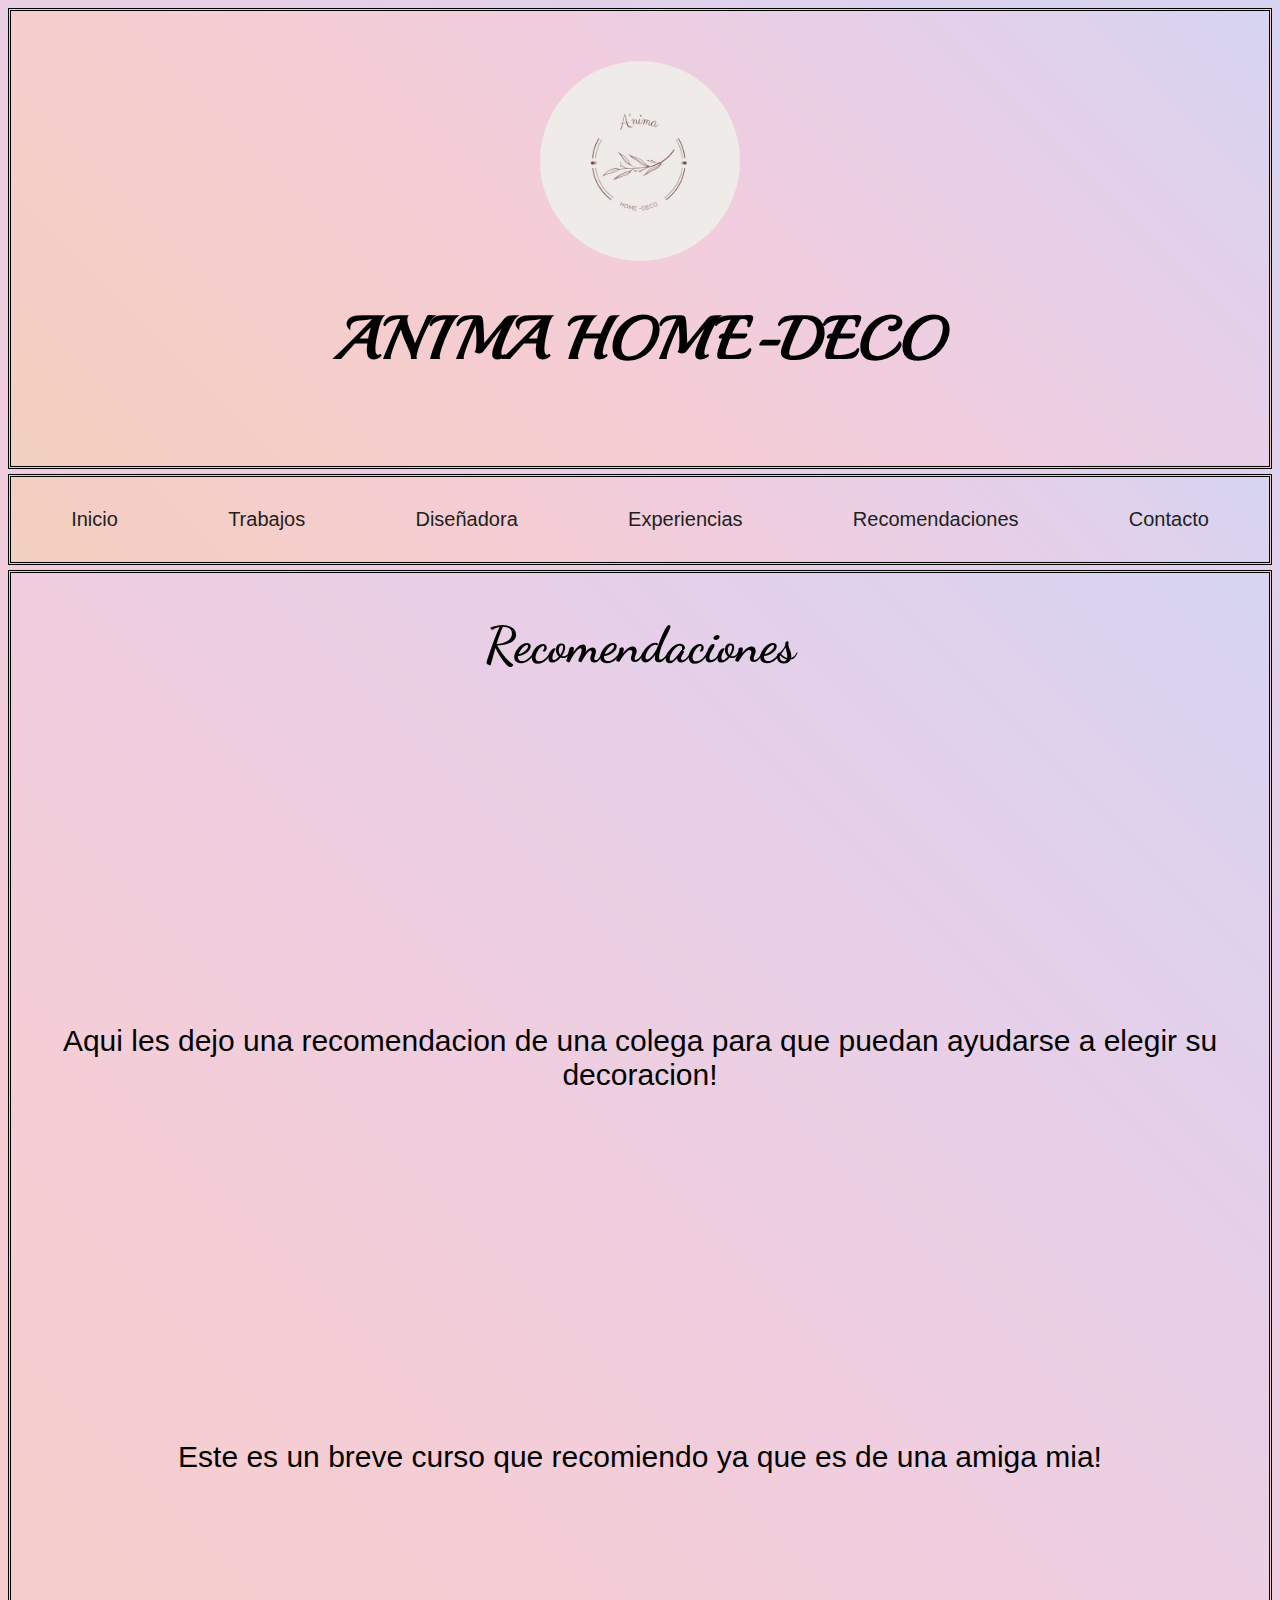
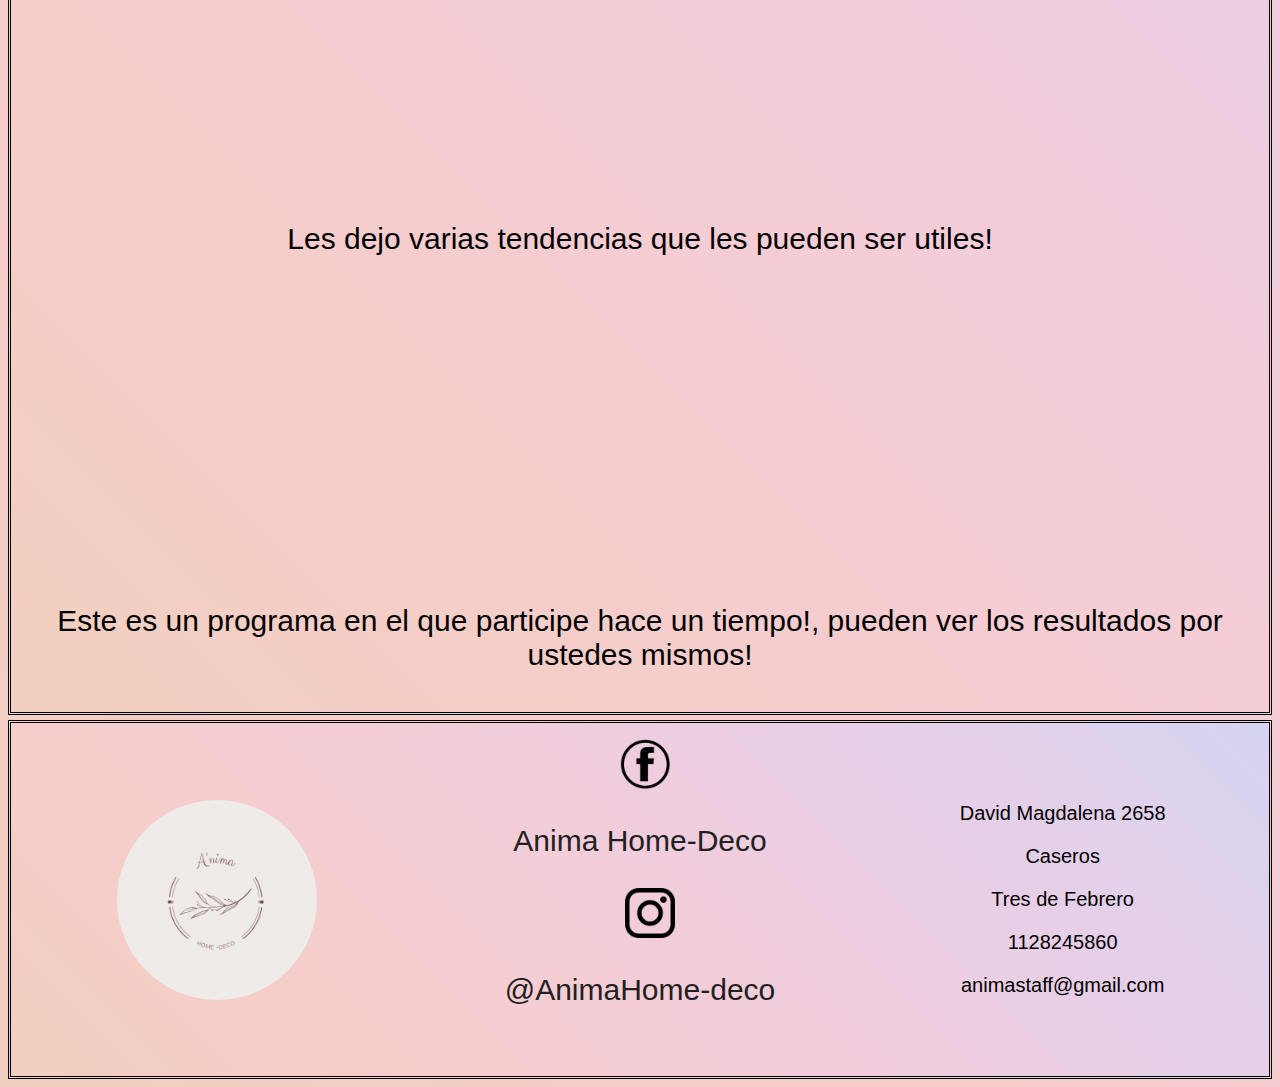
<file: recomendaciones.html>
<!DOCTYPE html>
<html lang="en">
  <head>
    <meta charset="UTF-8">
    <meta http-equiv="X-UA-Compatible" content="IE=edge">
    <meta name="viewport" content="width=device-width, initial-scale=1.0">

    <!--Link css bootstrap-->
    <link href="https://cdn.jsdelivr.net/npm/bootstrap@5.2.0-beta1/dist/css/bootstrap.min.css" rel="stylesheet" integrity="sha384-0evHe/X+R7YkIZDRvuzKMRqM+OrBnVFBL6DOitfPri4tjfHxaWutUpFmBp4vmVor" crossorigin="anonymous">
    <!--Fin Link css bootstrap-->

    <link rel="stylesheet" href="css/style.css">

    <link rel="preconnect" href="https://fonts.googleapis.com">
    <link rel="preconnect" href="https://fonts.gstatic.com" crossorigin>
    <link href="https://fonts.googleapis.com/css2?family=Playball&display=swap" rel="stylesheet">

    <link rel="preconnect" href="https://fonts.googleapis.com">
    <link rel="preconnect" href="https://fonts.gstatic.com" crossorigin>
    <link href="https://fonts.googleapis.com/css2?family=Ballet:opsz@16..72&family=Caveat&family=Dancing+Script&display=swap" rel="stylesheet">

    <link rel="stylesheet" href="https://cdnjs.cloudflare.com/ajax/libs/animate.css/4.1.1/animate.min.css"/>

    <meta name="description" content="Te comparto distintas ideas para que puedas empezar a planear tu estilo!">

    <meta name="keywords" content="amigos, conocidos, trabajadores, socios, partners, innovadores, dedicados, asistentes, famosos, profesionales">

   
    <title >Anima Home-Deco recomienda...</title>
</head>
<body>

  <header>
    <a id="barralogo" href="index.html">
      <img class="logo animate__animated animate__rotateIn" src="imagenes/logoanima.jpeg" alt="Logo Anima">
    </a>
    <h1 class="animate__animated animate__fadeInDown" id="titulo"> ANIMA HOME-DECO</h1>
  </header>

  <nav> <!-- Navegacion -->

    <ul class="nav nav-pills">
      <li class="nav-item">
        <a class="nav-link" aria-current="page" href="index.html">Inicio</a>
      </li>
      <li class="nav-item">
        <a class="nav-link" href="trabajos.html">Trabajos</a>
      </li>
      <li class="nav-item">
        <a class="nav-link" href="personal.html">Diseñadora</a>
      </li>
      <li class="nav-item">
        <a class="nav-link" href="experiencias.html">Experiencias</a>
      </li>
      <li class="nav-item">
        <a class="nav-link" href="recomendaciones.html">Recomendaciones</a>
      </li>
      <li class="nav-item">
        <a class="nav-link" href="contacto.html">Contacto</a>
      </li>
    </ul>

  </nav>   <!-- Cierre Navegacion -->

  <main>

    <h2 style="text-align:center">Recomendaciones</h2>    

    <section>      

      <article class="diseños__vid">        
        <iframe width="500" height="250" src="https://www.youtube.com/embed/wxUBywWMO1o" title="YouTube video player" frameborder="0" allow="accelerometer; autoplay; clipboard-write; encrypted-media; gyroscope; picture-in-picture" allowfullscreen></iframe>
        <br>
        <p>Aqui les dejo una recomendacion de una colega para que puedan ayudarse a elegir su decoracion!</p>
      </article>

      <article class="diseños__vid">        
        <iframe  width="500" height="250" src="https://www.youtube.com/embed/yQojEZeEJB8" title="CURSO GRATIS DE DECORACIÓN DE INTERIORES 🤗 (Parte 1) + Guía descargable para armar tus proyectos!" frameborder="0" allow="accelerometer; autoplay; clipboard-write; encrypted-media; gyroscope; picture-in-picture" allowfullscreen></iframe>
        <br>
        <p>Este es un breve curso que recomiendo ya que es de una amiga mia!</p>
      </article>

      <article class="diseños__vid">
        <iframe width="500" height="250" src="https://www.youtube.com/embed/HeL79cI0-Tk" title="TENDENCIAS DEL 2021  I  Decoración de Interiores" frameborder="0" allow="accelerometer; autoplay; clipboard-write; encrypted-media; gyroscope; picture-in-picture" allowfullscreen></iframe>
        <br>
        <p>Les dejo varias tendencias que les pueden ser utiles!</p>
      </article>

      <article class="diseños__vid">
        <iframe width="500" height="250" src="https://www.youtube.com/embed/FrUCs055mKA" title="Ellas son las mejores diseñadoras de la industria | Duelo de Renovaciones | Discovery H&H" frameborder="0" allow="accelerometer; autoplay; clipboard-write; encrypted-media; gyroscope; picture-in-picture" allowfullscreen></iframe>
        <br>
        <p>Este es un programa en el que participe hace un tiempo!, pueden ver los resultados por ustedes mismos!</p>

      </article>

    </section>

  </main>
  <footer class="gridfooter">
    <a id="barralogo" href="index.html">
       <img class="logo" src="imagenes/logoanima.jpeg" alt="Logo Anima">
    </a>
 <ul>
    <li>
       <a class="nav-link" href="#.html">
          <img class="logocontacto" src="imagenes/icono fb 2.png" alt="fb">
          <p >Anima Home-Deco</p>
       </a>
     
    </li>
    <li>
       <a  class="nav-link" href="#.html">
          <img class="logocontacto" src="imagenes/icono instagram.png" alt="instagram">
          <p>@AnimaHome-deco</p>
       </a>
    </li>
 </ul>
 <ul class="contenedor__interno--footer">
   <li>David Magdalena 2658</li>
   <li>Caseros</li>
   <li>Tres de Febrero</li>
   <li>1128245860</li>
   <li>animastaff@gmail.com</li>
 </ul>
</footer>

  <!--Link js bootstrap-->
  <script src="https://cdn.jsdelivr.net/npm/bootstrap@5.2.0-beta1/dist/js/bootstrap.bundle.min.js" integrity="sha384-pprn3073KE6tl6bjs2QrFaJGz5/SUsLqktiwsUTF55Jfv3qYSDhgCecCxMW52nD2" crossorigin="anonymous"></script>
  <!-- Fin Link js bootstrap-->

</body>
</html>
</file>
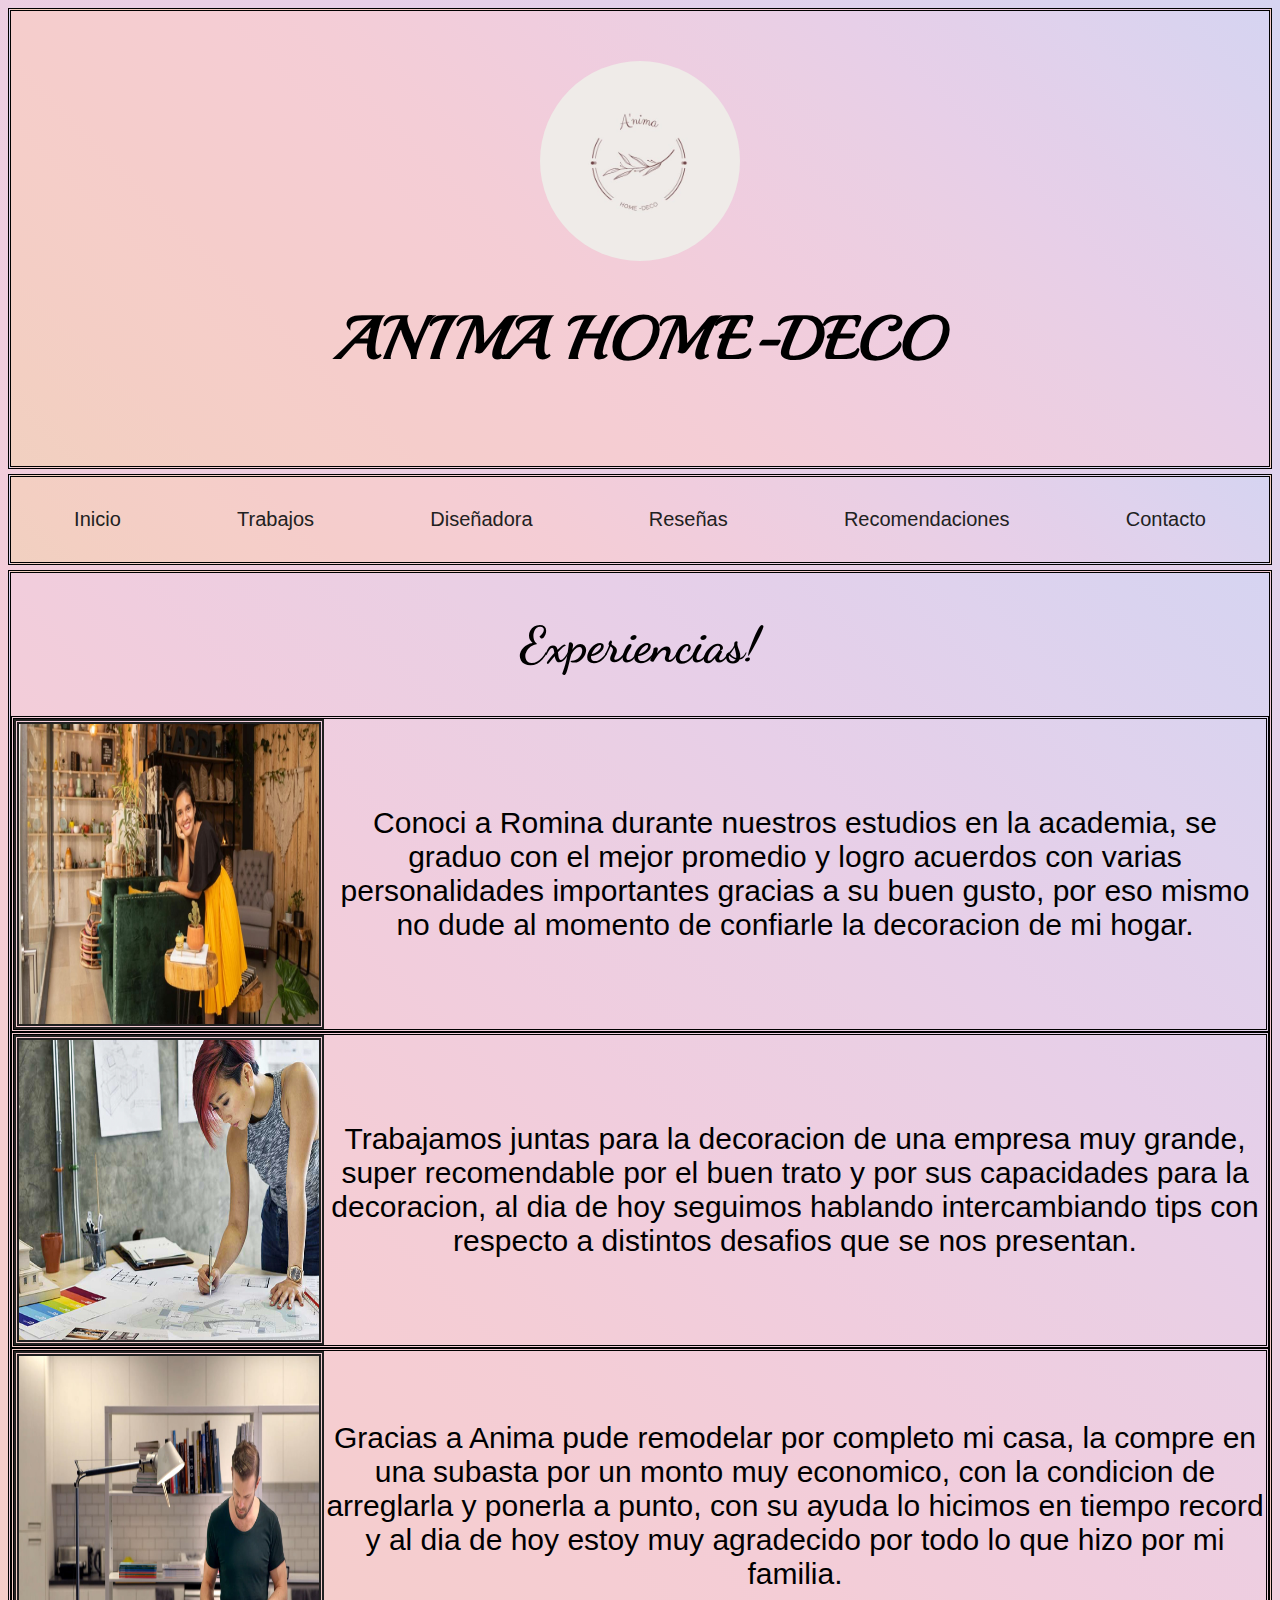
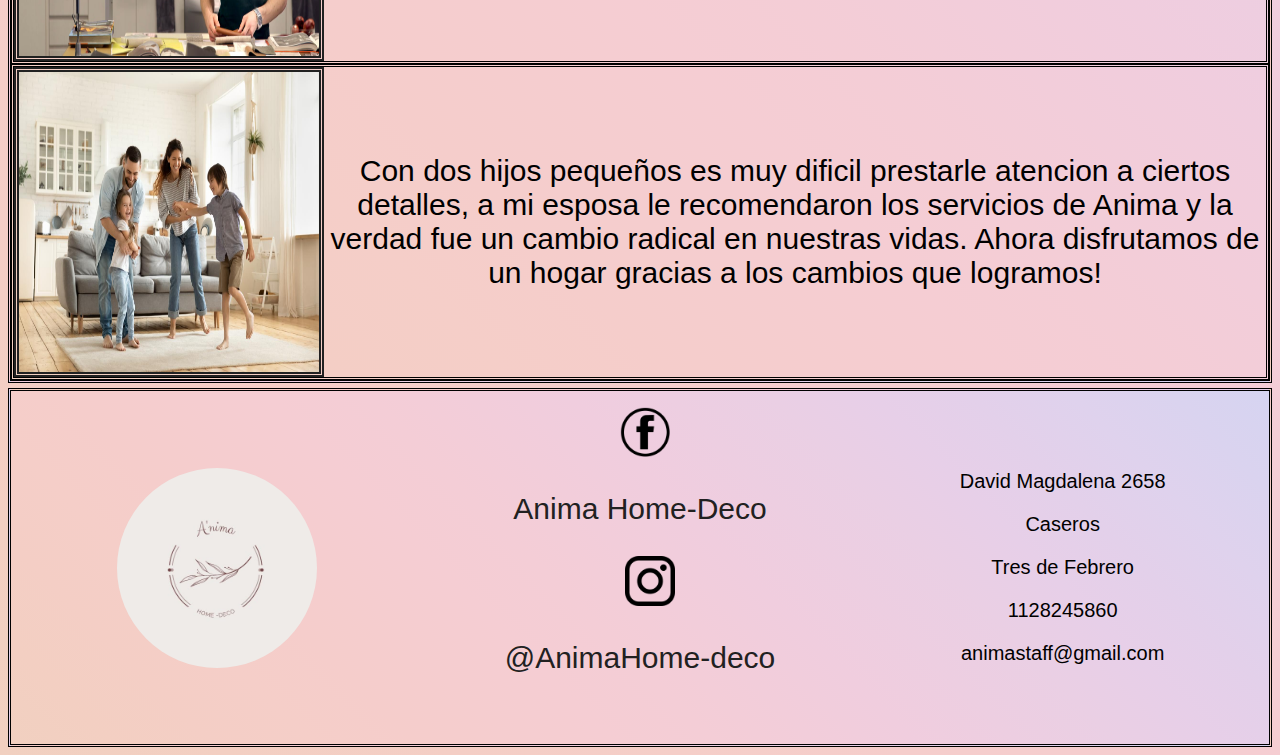
<file: reseñas.html>
<!DOCTYPE html>
<html lang="en">
<head>
    <meta charset="UTF-8">
    <meta http-equiv="X-UA-Compatible" content="IE=edge">
    <meta name="viewport" content="width=device-width, initial-scale=1.0">

    <!--Link css bootstrap-->
    <link href="https://cdn.jsdelivr.net/npm/bootstrap@5.2.0-beta1/dist/css/bootstrap.min.css" rel="stylesheet" integrity="sha384-0evHe/X+R7YkIZDRvuzKMRqM+OrBnVFBL6DOitfPri4tjfHxaWutUpFmBp4vmVor" crossorigin="anonymous">
    <!--Fin Link css bootstrap-->

    <link rel="stylesheet" href="css/style.css">

    <link rel="preconnect" href="https://fonts.googleapis.com">
    <link rel="preconnect" href="https://fonts.gstatic.com" crossorigin>
    <link href="https://fonts.googleapis.com/css2?family=Playball&display=swap" rel="stylesheet">

    <link rel="preconnect" href="https://fonts.googleapis.com">
    <link rel="preconnect" href="https://fonts.gstatic.com" crossorigin>
    <link href="https://fonts.googleapis.com/css2?family=Ballet:opsz@16..72&family=Caveat&family=Dancing+Script&display=swap" rel="stylesheet">

    <link rel="stylesheet" href="https://cdnjs.cloudflare.com/ajax/libs/animate.css/4.1.1/animate.min.css"/>

    <meta name="description" content="Distintas reseñas de colegas acerca de la experiencia Anima">

    <meta name="keywords" content="socios, compañeros, aval, sorprendidos, recomendaciones, satisfechos, contentos, amigos, historias">

   
    <title >Experiencias Anima</title>
</head>
<body>

  <header>
    <a id="barralogo" href="index.html">
      <img class="logo animate__animated animate__rotateIn" src="imagenes/logoanima.jpeg" alt="Logo Anima">
    </a>
    <h1 class="animate__animated animate__fadeInDown" id="titulo"> ANIMA HOME-DECO</h1>
  </header>
  
  <nav> <!-- Navegacion -->

    <ul class="nav nav-pills">
      <li class="nav-item">
        <a class="nav-link" aria-current="page" href="index.html">Inicio</a>
      </li>
      <li class="nav-item">
        <a class="nav-link" href="trabajos.html">Trabajos</a>
      </li>
      <li class="nav-item">
        <a class="nav-link" href="diseñadora.html">Diseñadora</a>
      </li>
      <li class="nav-item">
        <a class="nav-link" href="reseñas.html">Reseñas</a>
      </li>
      <li class="nav-item">
        <a class="nav-link" href="recomendaciones.html">Recomendaciones</a>
      </li>
      <li class="nav-item">
        <a class="nav-link" href="contacto.html">Contacto</a>
      </li>
    </ul>

  </nav>   <!-- Cierre Navegacion -->
  <main>

    <h2 style="text-align:center">Experiencias!</h2>

    <section class="testimonios">
      <img class="testimonios__tamaños" src="imagenes/test 1.jpg" alt="testimonio 1">
      <p>Conoci a Romina durante nuestros estudios en la academia, se graduo con el mejor promedio y logro acuerdos con varias personalidades importantes gracias a su buen gusto, por eso mismo no dude al momento de confiarle la decoracion de mi hogar.</p>
    </section>

    <section class="testimonios">
      <img class="testimonios__tamaños" src="imagenes/test 2.jpg" alt="testimonio 2">
      <p>Trabajamos juntas para la decoracion de una empresa muy grande, super recomendable por el buen trato y por sus capacidades para la decoracion, al dia de hoy seguimos hablando intercambiando tips con respecto a distintos desafios que se nos presentan.
      </p>
    </section>

    <section class="testimonios">
      <img class="testimonios__tamaños" src="imagenes/test 3.jpg" alt="testimonio 3">
      <p>Gracias a Anima pude remodelar por completo mi casa, la compre en una subasta por un monto muy economico, con la condicion de arreglarla y ponerla a punto, con su ayuda lo hicimos en tiempo record y al dia de hoy estoy muy agradecido por todo lo que hizo por mi familia.</p>
    </section>

    <section class="testimonios">
      <img class="testimonios__tamaños" src="imagenes/test 4.jpg" alt="testimonio 4">
      <p>Con dos hijos pequeños es muy dificil prestarle atencion a ciertos detalles, a mi esposa le recomendaron los servicios de Anima y la verdad fue un cambio radical en nuestras vidas. Ahora disfrutamos de un hogar gracias a los cambios que logramos!</p>
    </section>



  </main>

  <footer class="gridfooter">
    <a id="barralogo" href="index.html">
       <img class="logo" src="imagenes/logoanima.jpeg" alt="Logo Anima">
    </a>
 <ul>
    <li>
       <a class="nav-link" href="#.html">
          <img class="logocontacto" src="imagenes/icono fb 2.png" alt="fb">
          <p >Anima Home-Deco</p>
       </a>
     
    </li>
    <li>
       <a  class="nav-link" href="#.html">
          <img class="logocontacto" src="imagenes/icono instagram.png" alt="instagram">
          <p>@AnimaHome-deco</p>
       </a>
    </li>
 </ul>
 <ul class="contenedor__interno--footer">
   <li>David Magdalena 2658</li>
   <li>Caseros</li>
   <li>Tres de Febrero</li>
   <li>1128245860</li>
   <li>animastaff@gmail.com</li>
 </ul>
</footer>

<!--Link js bootstrap-->
<script src="https://cdn.jsdelivr.net/npm/bootstrap@5.2.0-beta1/dist/js/bootstrap.bundle.min.js" integrity="sha384-pprn3073KE6tl6bjs2QrFaJGz5/SUsLqktiwsUTF55Jfv3qYSDhgCecCxMW52nD2" crossorigin="anonymous"></script>
<!-- Fin Link js bootstrap-->
</body>
</html>
</file>
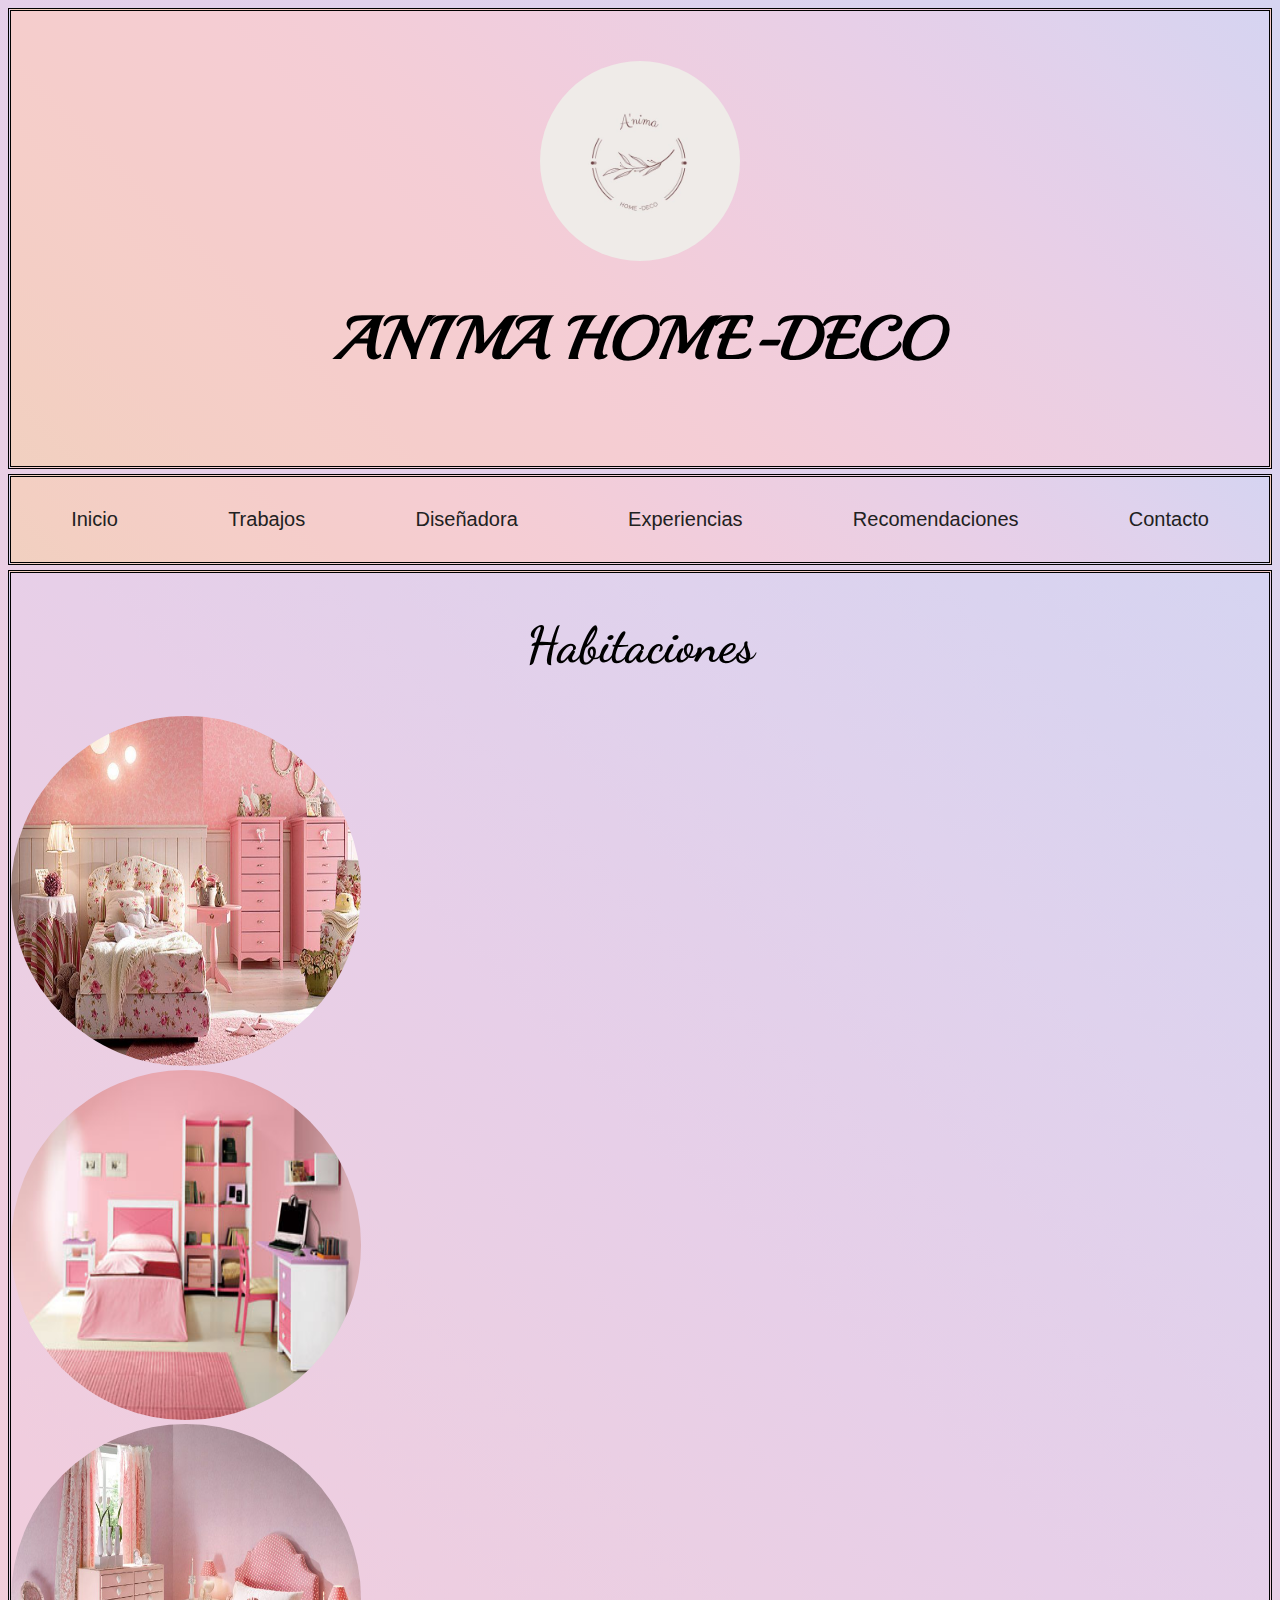
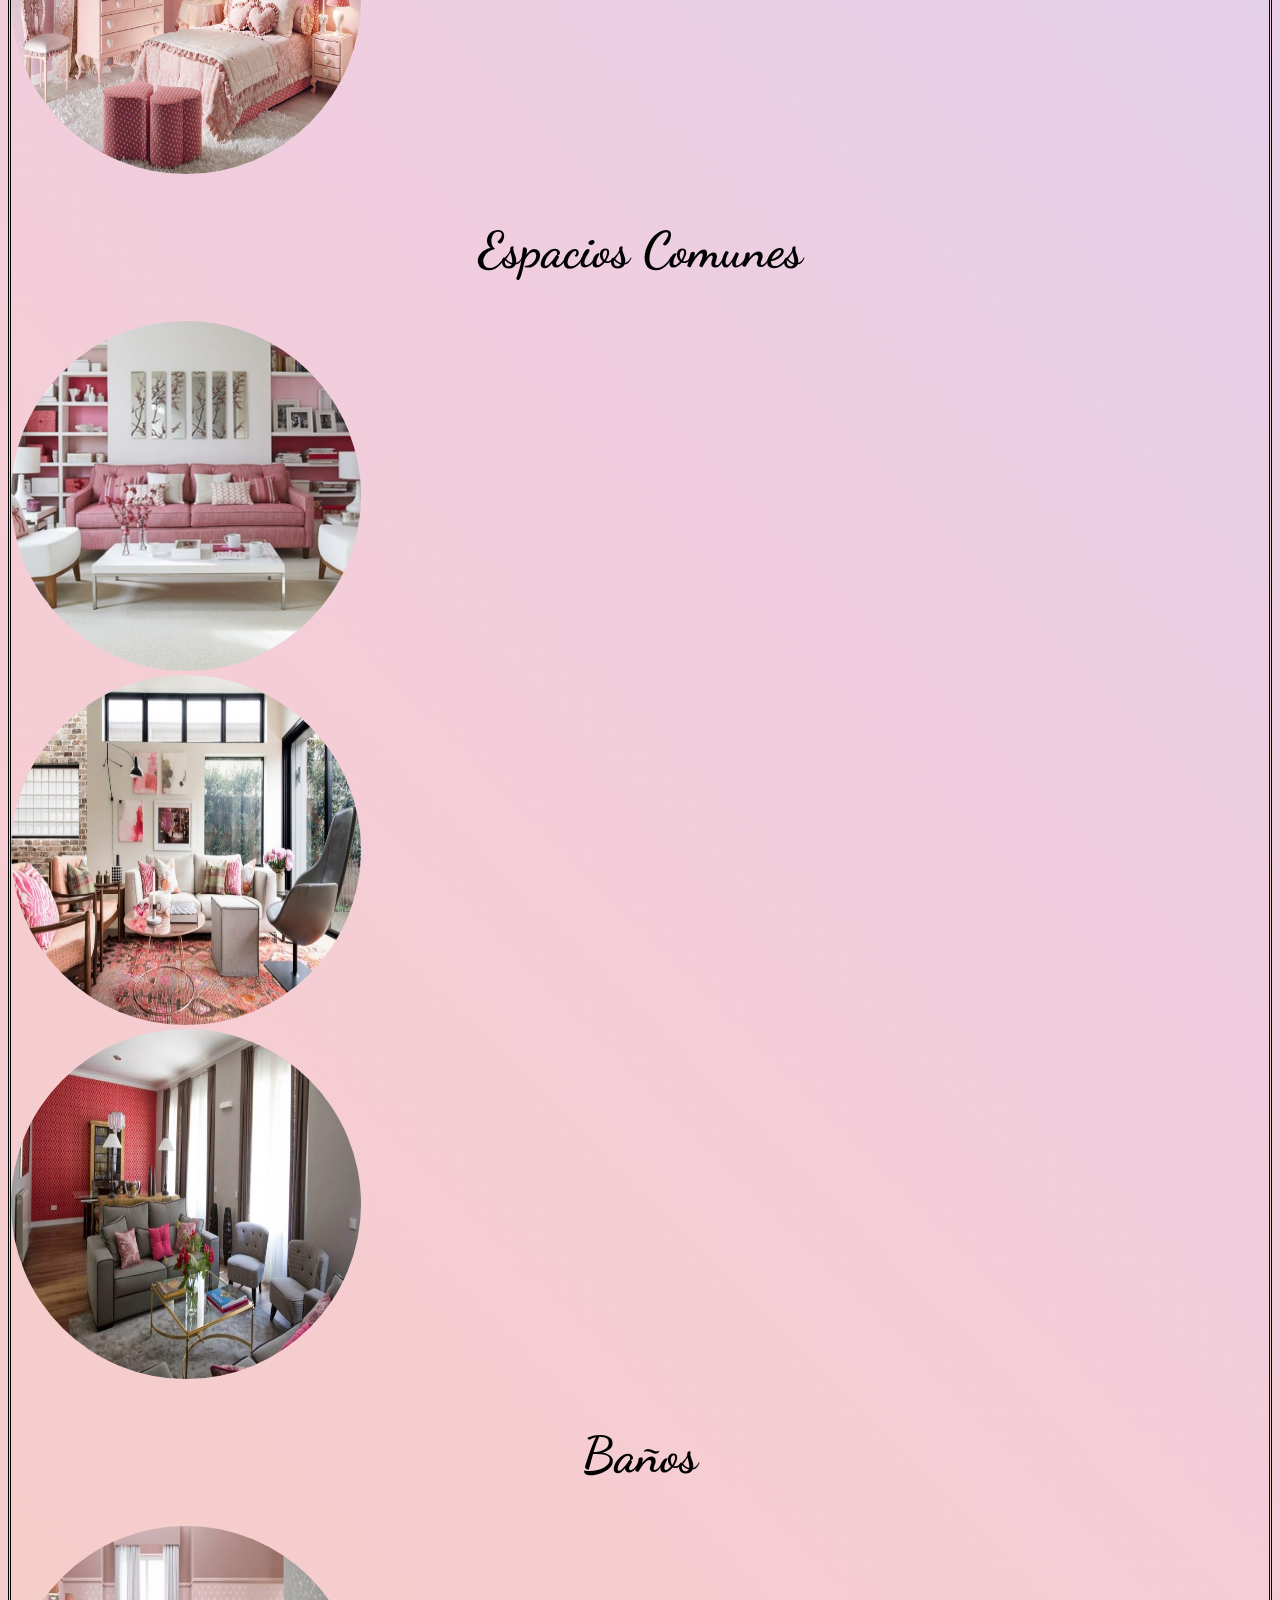
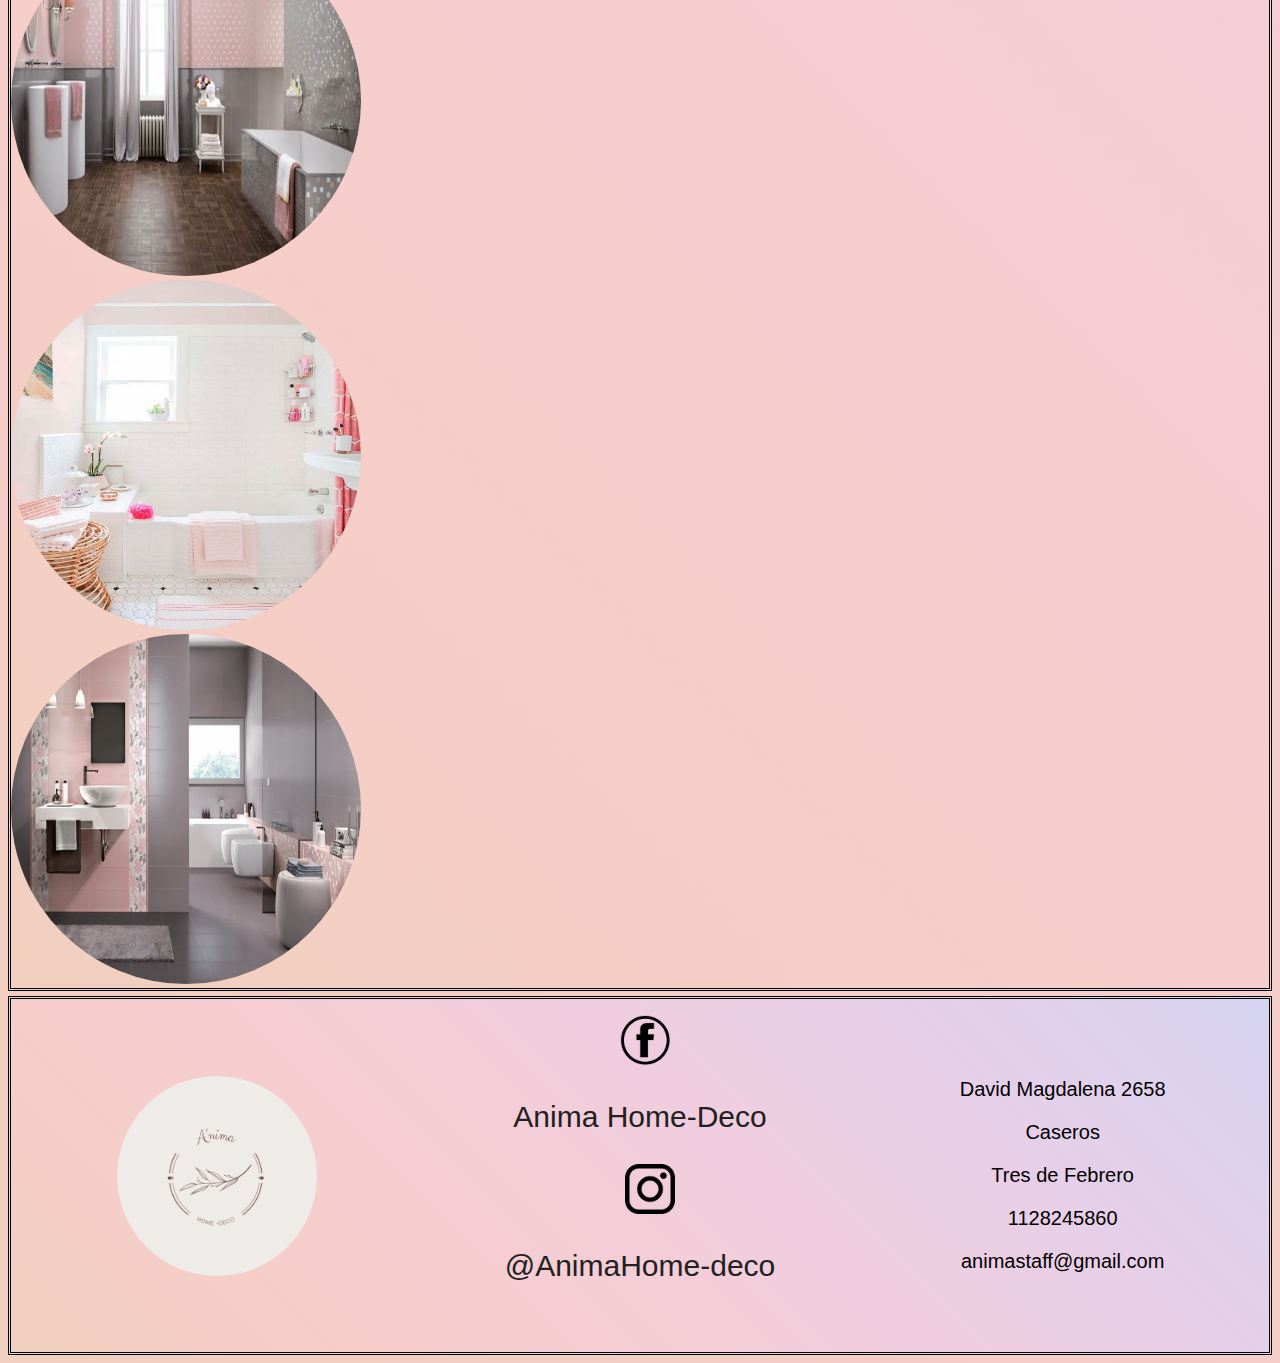
<file: trabajos.html>
<!DOCTYPE html>
<html lang="en">
  <head>
    <meta charset="UTF-8">
    <meta http-equiv="X-UA-Compatible" content="IE=edge">
    <meta name="viewport" content="width=device-width, initial-scale=1.0">

    <!--Link css bootstrap-->
    <link href="https://cdn.jsdelivr.net/npm/bootstrap@5.2.0-beta1/dist/css/bootstrap.min.css" rel="stylesheet" integrity="sha384-0evHe/X+R7YkIZDRvuzKMRqM+OrBnVFBL6DOitfPri4tjfHxaWutUpFmBp4vmVor" crossorigin="anonymous">
    <!--Fin Link css bootstrap-->

    <link rel="stylesheet" href="css/style.css">

    <link rel="preconnect" href="https://fonts.googleapis.com">
    <link rel="preconnect" href="https://fonts.gstatic.com" crossorigin>
    <link href="https://fonts.googleapis.com/css2?family=Playball&display=swap" rel="stylesheet">

    <link rel="preconnect" href="https://fonts.googleapis.com">
    <link rel="preconnect" href="https://fonts.gstatic.com" crossorigin>
    <link href="https://fonts.googleapis.com/css2?family=Ballet:opsz@16..72&family=Caveat&family=Dancing+Script&display=swap" rel="stylesheet">

    <link rel="stylesheet" href="https://cdnjs.cloudflare.com/ajax/libs/animate.css/4.1.1/animate.min.css"/>

    <meta name="description" content="Trabajos terminados y en proceso para que puedas elegir tu camino en la decoracion">

    <meta name="keywords" content="trabajos, terminados, vigentes, ambientes, cuartos, estilos, fotos, interiores, compromiso, ideas">

   
    <title>Trabajos de Anima Home-Deco</title>
</head>
<body>

  <header>
    <a id="barralogo" href="index.html">
      <img class="logo animate__animated animate__rotateIn" src="imagenes/logoanima.jpeg" alt="Logo Anima">
    </a>
    <h1 class="animate__animated animate__fadeInDown" id="titulo"> ANIMA HOME-DECO</h1>
  </header>
  
  <nav> <!-- Navegacion -->

    <ul class="nav nav-pills">
      <li class="nav-item">
        <a class="nav-link" aria-current="page" href="index.html">Inicio</a>
      </li>
      <li class="nav-item">
        <a class="nav-link" href="trabajos.html">Trabajos</a>
      </li>
      <li class="nav-item">
        <a class="nav-link" href="personal.html">Diseñadora</a>
      </li>
      <li class="nav-item">
        <a class="nav-link" href="experiencias.html">Experiencias</a>
      </li>
      <li class="nav-item">
        <a class="nav-link" href="recomendaciones.html">Recomendaciones</a>
      </li>
      <li class="nav-item">
        <a class="nav-link" href="contacto.html">Contacto</a>
      </li>
    </ul>

  </nav>   <!-- Cierre Navegacion -->

  <main>

    <div class="container">
      <div class="row">
        <h2>Habitaciones</h2>
      </div>
      <div class="row">
        <div class="col">
          <img class="img-fluid img-thumbnail mx-auto d-block diseños__tamaño" src="imagenes/diseno de interior 7.jpg" alt="primerdiseño">
        </div>
        <div class="col">
          <img class="img-fluid img-thumbnail mx-auto d-block diseños__tamaño" src="imagenes/diseno de interior 10.jpg" alt="primerdiseño">
        </div>
        <div class="col">
          <img class="img-fluid img-thumbnail mx-auto d-block diseños__tamaño" src="imagenes/diseno de interior 6.jpg" alt="primerdiseño">
        </div>
      </div>
      <div class="row">
        <h2>Espacios Comunes</h2>
      </div>
      <div class="row">
        <div class="col">
          <img class="img-fluid img-thumbnail mx-auto d-block diseños__tamaño" src="imagenes/interior5.jpg" alt="primerdiseño">
        </div>
        <div class="col">
          <img class="img-fluid img-thumbnail mx-auto d-block diseños__tamaño" src="imagenes/interior6 nueva.jpg" alt="primerdiseño">
        </div>
        <div class="col">
          <img class="img-fluid img-thumbnail mx-auto d-block diseños__tamaño" src="imagenes/interior2 nueva.jpg" alt="primerdiseño">
        </div>
      </div>
      <div class="row">
        <h2>Baños</h2>
      </div>
      <div class="row">
        <div class="col">
          <img class="img-fluid img-thumbnail mx-auto d-block diseños__tamaño" src="imagenes/bano 3.jpg" alt="primerdiseño">
        </div>
        <div class="col">
          <img class="img-fluid img-thumbnail mx-auto d-block diseños__tamaño" src="imagenes/bano 2.jpg" alt="primerdiseño">
        </div>
        <div class="col">
          <img class="img-fluid img-thumbnail mx-auto d-block diseños__tamaño" src="imagenes/bano 4.jpg" alt="primerdiseño">
        </div>
      </div>

  </main>

  <footer class="gridfooter">
    <a id="barralogo" href="index.html">
       <img class="logo" src="imagenes/logoanima.jpeg" alt="Logo Anima">
    </a>
 <ul>
    <li>
       <a class="nav-link" href="#.html">
          <img class="logocontacto" src="imagenes/icono fb 2.png" alt="fb">
          <p >Anima Home-Deco</p>
       </a>
     
    </li>
    <li>
       <a  class="nav-link" href="#.html">
          <img class="logocontacto" src="imagenes/icono instagram.png" alt="instagram">
          <p>@AnimaHome-deco</p>
       </a>
    </li>
 </ul>
 <ul class="contenedor__interno--footer">
   <li>David Magdalena 2658</li>
   <li>Caseros</li>
   <li>Tres de Febrero</li>
   <li>1128245860</li>
   <li>animastaff@gmail.com</li>
 </ul>
</footer>

<!--Link js bootstrap-->
<script src="https://cdn.jsdelivr.net/npm/bootstrap@5.2.0-beta1/dist/js/bootstrap.bundle.min.js" integrity="sha384-pprn3073KE6tl6bjs2QrFaJGz5/SUsLqktiwsUTF55Jfv3qYSDhgCecCxMW52nD2" crossorigin="anonymous"></script>
<!-- Fin Link js bootstrap-->
</body>
</html>
</file>
<file: css/style.css>
@charset "UTF-8";
/** Etiquetas principales **/
body {
  background-image: linear-gradient(225deg, #d6d4f1 0, #dad3ef 6.25%, #dfd2ed 12.5%, #e3d0ea 18.75%, #e7cfe8 25%, #eacfe4 31.25%, #edcee1 37.5%, #f0cdde 43.75%, #f2cdda 50%, #f4cdd6 56.25%, #f5cdd3 62.5%, #f5cdcf 68.75%, #f5cdcb 75%, #f5cec8 81.25%, #f4cec5 87.5%, #f3cfc2 93.75%, #f1d0c0 100%);
  display: grid;
  justify-content: space-between;
  grid-template-areas: "header header header" "nav nav nav" "main main main" "footer footer footer";
  row-gap: 5px;
}

article {
  justify-content: center;
  justify-items: center;
  padding: 10px 5px 10px 5px;
}

a {
  text-decoration: none;
  font-family: "Josefin Sans", sans-serif;
}

p {
  font-family: "Josefin Sans", sans-serif;
  font-size: 30px;
}

h1 {
  font-family: "Dancing Script", cursive;
  font-size: 60px;
  text-align: center;
}

h2 {
  font-family: "Dancing Script", cursive;
  font-size: 50px;
}

h3 {
  font-family: "Dancing Script", cursive;
  font-size: 25px;
}

h4 {
  font-family: "Dancing Script", cursive;
  font-size: 20px;
}

ul {
  padding-left: 0;
}
ul li {
  font-family: "Josefin Sans", sans-serif;
  display: inline;
  position: relative;
  font-size: 20px;
  margin: 10px 10px 10px 10px;
}

main {
  grid-area: main;
  border: 10px 10px 10px 10px;
  border-style: double;
  background-image: linear-gradient(225deg, #d6d4f1 0, #dad3ef 6.25%, #dfd2ed 12.5%, #e3d0ea 18.75%, #e7cfe8 25%, #eacfe4 31.25%, #edcee1 37.5%, #f0cdde 43.75%, #f2cdda 50%, #f4cdd6 56.25%, #f5cdd3 62.5%, #f5cdcf 68.75%, #f5cdcb 75%, #f5cec8 81.25%, #f4cec5 87.5%, #f3cfc2 93.75%, #f1d0c0 100%);
}

input {
  width: 250px;
  height: 20px;
  transition: all 2s;
}

input:focus {
  width: 400px;
  height: 50px;
  font-size: x-large;
}

/** Clases **/
header {
  background-image: linear-gradient(225deg, #d6d4f1 0, #dad3ef 6.25%, #dfd2ed 12.5%, #e3d0ea 18.75%, #e7cfe8 25%, #eacfe4 31.25%, #edcee1 37.5%, #f0cdde 43.75%, #f2cdda 50%, #f4cdd6 56.25%, #f5cdd3 62.5%, #f5cdcf 68.75%, #f5cdcb 75%, #f5cec8 81.25%, #f4cec5 87.5%, #f3cfc2 93.75%, #f1d0c0 100%);
  padding: 50px 20px 50px 20px;
  border-style: double;
  grid-area: header;
  display: grid;
  justify-content: center;
  align-items: center;
}
header #barralogo {
  display: grid;
  justify-content: center;
  align-content: center;
}
header .logo {
  width: 200px;
  height: 200px;
  border-radius: 100%;
}
header #titulo {
  font-family: "Playball", cursive;
}

nav {
  background-image: linear-gradient(225deg, #d6d4f1 0, #dad3ef 6.25%, #dfd2ed 12.5%, #e3d0ea 18.75%, #e7cfe8 25%, #eacfe4 31.25%, #edcee1 37.5%, #f0cdde 43.75%, #f2cdda 50%, #f4cdd6 56.25%, #f5cdd3 62.5%, #f5cdcf 68.75%, #f5cdcb 75%, #f5cec8 81.25%, #f4cec5 87.5%, #f3cfc2 93.75%, #f1d0c0 100%);
  padding: 5px 5px 5px 5px;
  border: 15px 15px 15px 15px;
  border-style: double;
  grid-area: nav;
}
nav .nav {
  display: flex;
  flex-wrap: wrap;
  justify-content: space-around;
  padding-left: 0;
}
nav .nav .nav-link {
  color: #212121;
  transition: all 0.5s;
}
nav .nav .nav-link:hover {
  color: deeppink;
}

main .imagenes {
  width: 50%;
  height: 50%;
}
main .caption {
  color: deeppink;
}
main .img-thumbnail {
  border-radius: 100%;
}

footer {
  background-image: linear-gradient(225deg, #d6d4f1 0, #dad3ef 6.25%, #dfd2ed 12.5%, #e3d0ea 18.75%, #e7cfe8 25%, #eacfe4 31.25%, #edcee1 37.5%, #f0cdde 43.75%, #f2cdda 50%, #f4cdd6 56.25%, #f5cdd3 62.5%, #f5cdcf 68.75%, #f5cdcb 75%, #f5cec8 81.25%, #f4cec5 87.5%, #f3cfc2 93.75%, #f1d0c0 100%);
  border: 10px 10px 10px 10px;
  border-style: double;
  grid-area: footer;
}

.gridfooter {
  display: grid;
  grid-template-columns: 1fr 1fr 1fr;
  -moz-column-gap: 10px;
       column-gap: 10px;
  text-align: center;
}
.gridfooter #barralogo {
  display: grid;
  justify-content: center;
  align-content: center;
}
.gridfooter .logo {
  width: 200px;
  height: 200px;
  border-radius: 100%;
}
.gridfooter .nav-link {
  color: #212121;
  transition: all 0.5s;
}
.gridfooter .nav-link:hover {
  color: #FFB5A7;
}
.gridfooter .logocontacto {
  width: 50px;
  height: 50px;
}
.gridfooter .contenedor__interno--footer {
  display: flex;
  flex-direction: column;
  align-items: center;
  text-align: center;
  justify-content: center;
}

/** trabajos.html **/
.col .diseños__tamaño {
  width: 350px;
  height: 350px;
}

/** diseñadora.html **/
.row h1 {
  font-family: "Playball", cursive;
}

.row h2 {
  text-align: center;
}

/** reseñas.html **/
.testimonios {
  display: flex;
  align-items: center;
}
.testimonios .testimonios__tamaños {
  width: 300px;
  height: 300px;
  border: 5px double #212121;
}

/** recomendaciones.html **/
section .diseños__vid {
  display: grid;
  grid-template-columns: 1fr;
  justify-items: center;
  align-items: center;
  justify-content: center;
  text-align: center;
}

/** contacto.html **/
.contenedor__formulario {
  display: flex;
  justify-content: center;
}
.contenedor__formulario .formulario, .contenedor__formulario .formulario .form-label, .contenedor__formulario .formulario .form-control {
  text-align: center;
}
.contenedor__formulario .formulario .form-label {
  text-decoration: none;
}
.contenedor__formulario .formulario .btn {
  background-color: lightpink;
  border: none;
}
.contenedor__formulario .formulario .btn:hover {
  background-color: deeppink;
}

/** MQ **/
@media screen and (min-width: 320px) {
  body {
    display: grid;
    justify-content: space-between;
    grid-template-areas: "header" "nav" "main" "footer";
    align-content: center;
  }
  header .contacto {
    display: none;
  }
  header #barralogo {
    display: none;
  }
  .nav {
    flex-direction: column;
    align-items: center;
  }
  .gridfooter {
    display: grid;
    grid-template-columns: 1fr;
    -moz-column-gap: 5px;
         column-gap: 5px;
    justify-content: center;
    align-content: center;
  }
  .gridfooter .contacto {
    display: none;
  }
  .gridfooter #barralogo {
    display: none;
  }
  .col .diseños__tamaño {
    width: 250px;
    height: 250px;
  }
  .testimonios {
    display: grid;
    justify-items: center;
    text-align: center;
  }
  .testimonios .testimonios__tamaños {
    width: 200px;
    height: 200px;
    border: 5px double #212121;
  }
  .caption {
    font-size: 20px;
  }
}
@media screen and (min-width: 768px) {
  header {
    background-image: linear-gradient(225deg, #d6d4f1 0, #dad3ef 6.25%, #dfd2ed 12.5%, #e3d0ea 18.75%, #e7cfe8 25%, #eacfe4 31.25%, #edcee1 37.5%, #f0cdde 43.75%, #f2cdda 50%, #f4cdd6 56.25%, #f5cdd3 62.5%, #f5cdcf 68.75%, #f5cdcb 75%, #f5cec8 81.25%, #f4cec5 87.5%, #f3cfc2 93.75%, #f1d0c0 100%);
    padding: 50px 20px 50px 20px;
    border-style: double;
    grid-area: header;
    display: grid;
    justify-content: center;
    align-items: center;
  }
  header #barralogo {
    display: grid;
    justify-content: center;
    align-content: center;
  }
  header .logo {
    width: 200px;
    height: 200px;
    border-radius: 100%;
  }
  .nav {
    flex-direction: row;
  }
  .gridfooter {
    display: grid;
    grid-template-columns: 1fr 1fr 1fr;
    -moz-column-gap: 10px;
         column-gap: 10px;
    justify-content: center;
    align-content: center;
  }
  .gridfooter #barralogo {
    display: grid;
    justify-content: center;
    align-content: center;
  }
  .gridfooter .logo {
    width: 200px;
    height: 200px;
    border-radius: 100%;
  }
  .testimonios {
    display: flex;
    border: 10px 10px 10px 10px;
    border-style: double;
  }
  .testimonios .testimonios__tamaños {
    width: 250px;
    height: 250px;
    border: 5px double #212121;
  }
  .col .diseños__tamaño {
    width: 350px;
    height: 350px;
  }
  .caption {
    font-size: 45px;
  }
}
@media screen and (min-width: 1024px) {
  body {
    display: grid;
    justify-content: space-between;
    grid-template-areas: "header header header" "nav nav nav" "main main main" "footer footer footer";
    row-gap: 5px;
  }
  .nav {
    flex-direction: row;
  }
  .testimonios {
    border: 10px 10px 10px 10px;
    border-style: double;
  }
  .testimonios .testimonios__tamaños {
    width: 300px;
    height: 300px;
    border: 5px double #212121;
  }
}/*# sourceMappingURL=style.css.map */
</file>
